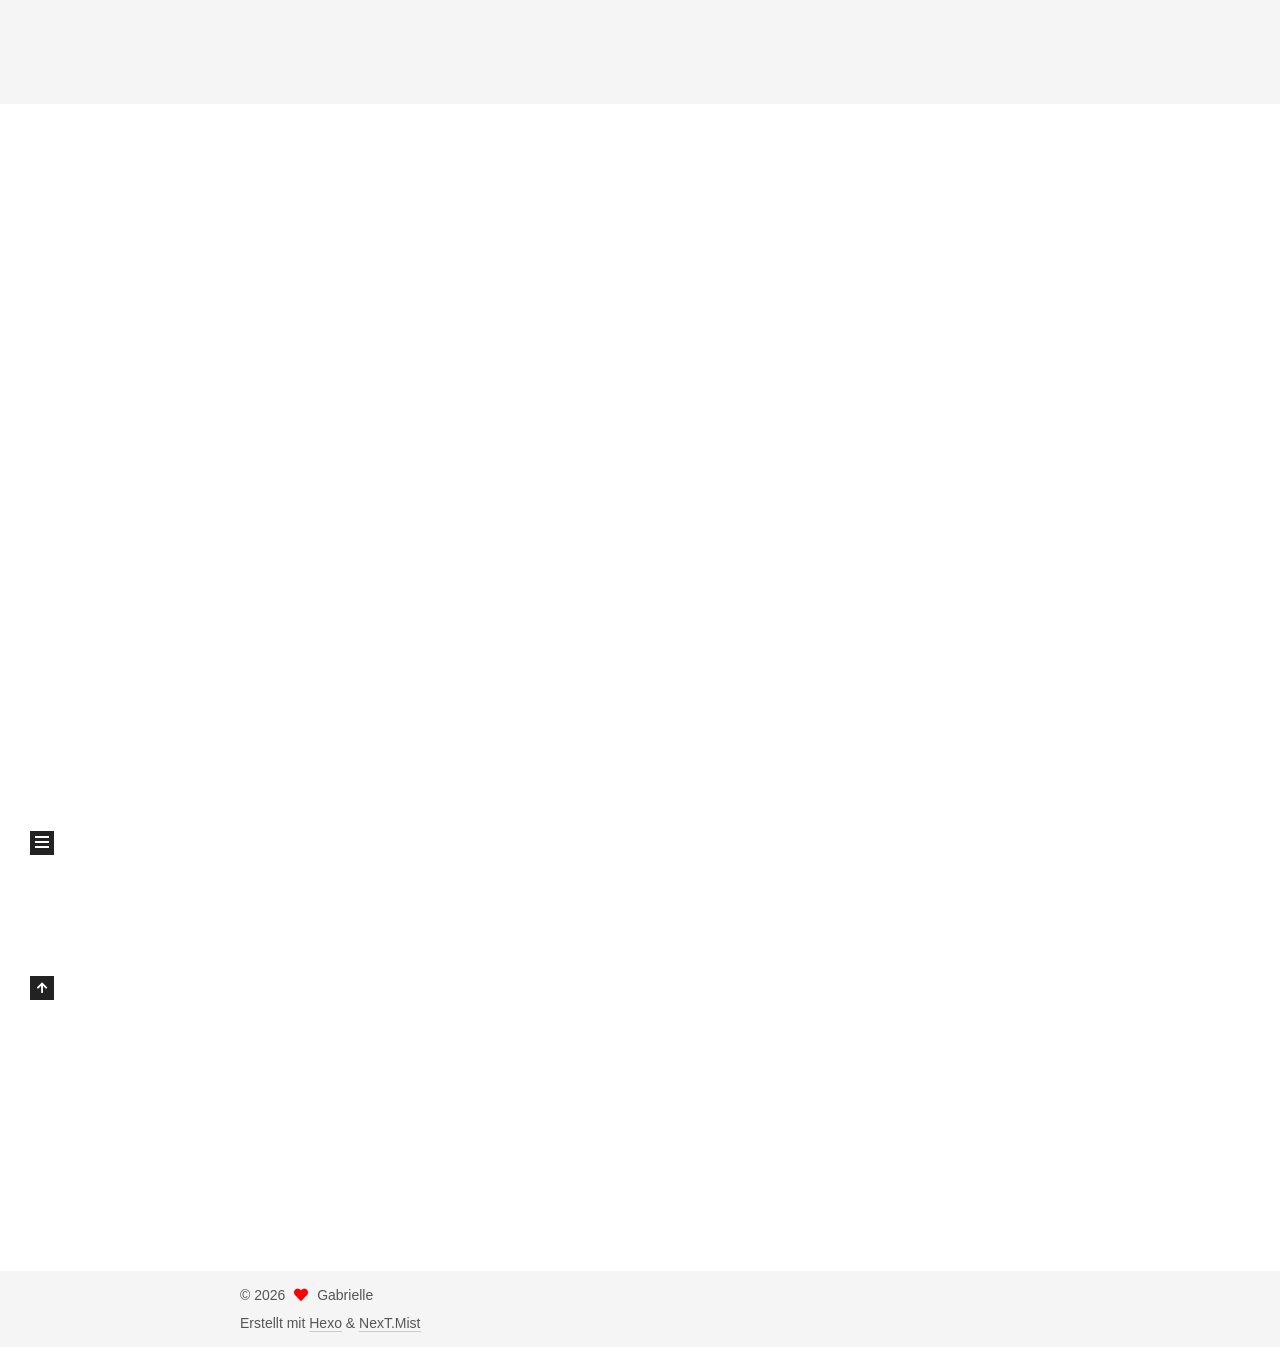
<file: index.html>
<!DOCTYPE html>
<html lang="zh-Hans">
<head>
  <meta charset="UTF-8">
<meta name="viewport" content="width=device-width, initial-scale=1, maximum-scale=2">
<meta name="theme-color" content="#222">
<meta name="generator" content="Hexo 8.1.1">
  <link rel="apple-touch-icon" sizes="180x180" href="/images/apple-touch-icon-next.png">
  <link rel="icon" type="image/png" sizes="32x32" href="/images/favicon-32x32-next.png">
  <link rel="icon" type="image/png" sizes="16x16" href="/images/favicon-16x16-next.png">
  <link rel="mask-icon" href="/images/logo.svg" color="#222">

<link rel="stylesheet" href="/css/main.css">


<link rel="stylesheet" href="/lib/font-awesome/css/all.min.css">

<script id="hexo-configurations">
    var NexT = window.NexT || {};
    var CONFIG = {"hostname":"example.com","root":"/","scheme":"Mist","version":"7.8.0","exturl":false,"sidebar":{"position":"left","display":"post","padding":18,"offset":12,"onmobile":false},"back2top":{"enable":true,"sidebar":false,"scrollpercent":false},"bookmark":{"enable":false,"color":"#222","save":"auto"},"fancybox":false,"mediumzoom":false,"lazyload":false,"pangu":false,"comments":{"style":"tabs","active":null,"storage":true,"lazyload":false,"nav":null},"algolia":{"hits":{"per_page":10},"labels":{"input_placeholder":"Search for Posts","hits_empty":"We didn't find any results for the search: ${query}","hits_stats":"${hits} results found in ${time} ms"}},"localsearch":{"enable":false,"trigger":"auto","top_n_per_article":1,"unescape":false,"preload":false},"motion":{"enable":true,"async":false,"transition":{"post_block":"fadeIn","post_header":"slideDownIn","post_body":"slideDownIn","coll_header":"slideLeftIn","sidebar":"slideUpIn"}}};
  </script>

  <meta name="description" content="日月光华 旦复旦兮">
<meta property="og:type" content="website">
<meta property="og:title" content="Gabrielle&#39;s Blog">
<meta property="og:url" content="http://example.com/index.html">
<meta property="og:site_name" content="Gabrielle&#39;s Blog">
<meta property="og:description" content="日月光华 旦复旦兮">
<meta property="og:locale">
<meta property="article:author" content="Gabrielle">
<meta name="twitter:card" content="summary">

<link rel="canonical" href="http://example.com/">


<script id="page-configurations">
  // https://hexo.io/docs/variables.html
  CONFIG.page = {
    sidebar: "",
    isHome : true,
    isPost : false,
    lang   : 'zh-Hans'
  };
</script>

  <title>Gabrielle's Blog</title>
  






  <noscript>
  <style>
  .use-motion .brand,
  .use-motion .menu-item,
  .sidebar-inner,
  .use-motion .post-block,
  .use-motion .pagination,
  .use-motion .comments,
  .use-motion .post-header,
  .use-motion .post-body,
  .use-motion .collection-header { opacity: initial; }

  .use-motion .site-title,
  .use-motion .site-subtitle {
    opacity: initial;
    top: initial;
  }

  .use-motion .logo-line-before i { left: initial; }
  .use-motion .logo-line-after i { right: initial; }
  </style>
</noscript>

<link rel="alternate" href="/atom.xml" title="Gabrielle's Blog" type="application/atom+xml">
</head>

<body itemscope itemtype="http://schema.org/WebPage">
  <div class="container use-motion">
    <div class="headband"></div>

    <header class="header" itemscope itemtype="http://schema.org/WPHeader">
      <div class="header-inner"><div class="site-brand-container">
  <div class="site-nav-toggle">
    <div class="toggle" aria-label="Navigationsleiste an/ausschalten">
      <span class="toggle-line toggle-line-first"></span>
      <span class="toggle-line toggle-line-middle"></span>
      <span class="toggle-line toggle-line-last"></span>
    </div>
  </div>

  <div class="site-meta">

    <a href="/" class="brand" rel="start">
      <span class="logo-line-before"><i></i></span>
      <h1 class="site-title">Gabrielle's Blog</h1>
      <span class="logo-line-after"><i></i></span>
    </a>
  </div>

  <div class="site-nav-right">
    <div class="toggle popup-trigger">
    </div>
  </div>
</div>




<nav class="site-nav">
  <ul id="menu" class="main-menu menu">
        <li class="menu-item menu-item-home">

    <a href="/" rel="section"><i class="fa fa-home fa-fw"></i>Startseite</a>

  </li>
        <li class="menu-item menu-item-about">

    <a href="/about/" rel="section"><i class="fa fa-user fa-fw"></i>Über</a>

  </li>
        <li class="menu-item menu-item-tags">

    <a href="/tags/" rel="section"><i class="fa fa-tags fa-fw"></i>Schlagwörter</a>

  </li>
        <li class="menu-item menu-item-categories">

    <a href="/categories/" rel="section"><i class="fa fa-th fa-fw"></i>Kategorien</a>

  </li>
        <li class="menu-item menu-item-archives">

    <a href="/archives/" rel="section"><i class="fa fa-archive fa-fw"></i>Archiv</a>

  </li>
        <li class="menu-item menu-item-schedule">

    <a href="/schedule/" rel="section"><i class="fa fa-calendar fa-fw"></i>Zeitplan</a>

  </li>
        <li class="menu-item menu-item-sitemap">

    <a href="/sitemap.xml" rel="section"><i class="fa fa-sitemap fa-fw"></i>Sitemap</a>

  </li>
        <li class="menu-item menu-item-commonweal">

    <a href="/404/" rel="section"><i class="fa fa-heartbeat fa-fw"></i>Commonweal 404</a>

  </li>
  </ul>
</nav>




</div>
    </header>

    
  <div class="back-to-top">
    <i class="fa fa-arrow-up"></i>
    <span>0%</span>
  </div>


    <main class="main">
      <div class="main-inner">
        <div class="content-wrap">
          

          <div class="content index posts-expand">
            
      
  
  
  <article itemscope itemtype="http://schema.org/Article" class="post-block" lang="zh-Hans">
    <link itemprop="mainEntityOfPage" href="http://example.com/2026/03/31/hello-world/">

    <span hidden itemprop="author" itemscope itemtype="http://schema.org/Person">
      <meta itemprop="image" content="/images/avatar.gif">
      <meta itemprop="name" content="Gabrielle">
      <meta itemprop="description" content="日月光华 旦复旦兮">
    </span>

    <span hidden itemprop="publisher" itemscope itemtype="http://schema.org/Organization">
      <meta itemprop="name" content="Gabrielle's Blog">
    </span>
      <header class="post-header">
        <h2 class="post-title" itemprop="name headline">
          
            <a href="/2026/03/31/hello-world/" class="post-title-link" itemprop="url">Hello World</a>
        </h2>

        <div class="post-meta">
            <span class="post-meta-item">
              <span class="post-meta-item-icon">
                <i class="far fa-calendar"></i>
              </span>
              <span class="post-meta-item-text">Veröffentlicht am</span>

              <time title="Erstellt: 2026-03-31 22:46:05" itemprop="dateCreated datePublished" datetime="2026-03-31T22:46:05+08:00">2026-03-31</time>
            </span>

          

        </div>
      </header>

    
    
    
    <div class="post-body" itemprop="articleBody">

      
          <p>Welcome to <a target="_blank" rel="noopener" href="https://hexo.io/">Hexo</a>! This is your very first post. Check <a target="_blank" rel="noopener" href="https://hexo.io/docs/">documentation</a> for more info. If you get any problems when using Hexo, you can find the answer in <a target="_blank" rel="noopener" href="https://hexo.io/docs/troubleshooting.html">troubleshooting</a> or you can ask me on <a target="_blank" rel="noopener" href="https://github.com/hexojs/hexo/issues">GitHub</a>.</p>
<h2 id="Quick-Start"><a href="#Quick-Start" class="headerlink" title="Quick Start"></a>Quick Start</h2><h3 id="Create-a-new-post"><a href="#Create-a-new-post" class="headerlink" title="Create a new post"></a>Create a new post</h3><figure class="highlight bash"><table><tr><td class="gutter"><pre><span class="line">1</span><br></pre></td><td class="code"><pre><span class="line">$ hexo new <span class="string">&quot;My New Post&quot;</span></span><br></pre></td></tr></table></figure>

<p>More info: <a target="_blank" rel="noopener" href="https://hexo.io/docs/writing.html">Writing</a></p>
<h3 id="Run-server"><a href="#Run-server" class="headerlink" title="Run server"></a>Run server</h3><figure class="highlight bash"><table><tr><td class="gutter"><pre><span class="line">1</span><br></pre></td><td class="code"><pre><span class="line">$ hexo server</span><br></pre></td></tr></table></figure>

<p>More info: <a target="_blank" rel="noopener" href="https://hexo.io/docs/server.html">Server</a></p>
<h3 id="Generate-static-files"><a href="#Generate-static-files" class="headerlink" title="Generate static files"></a>Generate static files</h3><figure class="highlight bash"><table><tr><td class="gutter"><pre><span class="line">1</span><br></pre></td><td class="code"><pre><span class="line">$ hexo generate</span><br></pre></td></tr></table></figure>

<p>More info: <a target="_blank" rel="noopener" href="https://hexo.io/docs/generating.html">Generating</a></p>
<h3 id="Deploy-to-remote-sites"><a href="#Deploy-to-remote-sites" class="headerlink" title="Deploy to remote sites"></a>Deploy to remote sites</h3><figure class="highlight bash"><table><tr><td class="gutter"><pre><span class="line">1</span><br></pre></td><td class="code"><pre><span class="line">$ hexo deploy</span><br></pre></td></tr></table></figure>

<p>More info: <a target="_blank" rel="noopener" href="https://hexo.io/docs/one-command-deployment.html">Deployment</a></p>

      
    </div>

    
    
    
      <footer class="post-footer">
        <div class="post-eof"></div>
      </footer>
  </article>
  
  
  


  



          </div>
          

<script>
  window.addEventListener('tabs:register', () => {
    let { activeClass } = CONFIG.comments;
    if (CONFIG.comments.storage) {
      activeClass = localStorage.getItem('comments_active') || activeClass;
    }
    if (activeClass) {
      let activeTab = document.querySelector(`a[href="#comment-${activeClass}"]`);
      if (activeTab) {
        activeTab.click();
      }
    }
  });
  if (CONFIG.comments.storage) {
    window.addEventListener('tabs:click', event => {
      if (!event.target.matches('.tabs-comment .tab-content .tab-pane')) return;
      let commentClass = event.target.classList[1];
      localStorage.setItem('comments_active', commentClass);
    });
  }
</script>

        </div>
          
  
  <div class="toggle sidebar-toggle">
    <span class="toggle-line toggle-line-first"></span>
    <span class="toggle-line toggle-line-middle"></span>
    <span class="toggle-line toggle-line-last"></span>
  </div>

  <aside class="sidebar">
    <div class="sidebar-inner">

      <ul class="sidebar-nav motion-element">
        <li class="sidebar-nav-toc">
          Inhaltsverzeichnis
        </li>
        <li class="sidebar-nav-overview">
          Übersicht
        </li>
      </ul>

      <!--noindex-->
      <div class="post-toc-wrap sidebar-panel">
      </div>
      <!--/noindex-->

      <div class="site-overview-wrap sidebar-panel">
        <div class="site-author motion-element" itemprop="author" itemscope itemtype="http://schema.org/Person">
  <p class="site-author-name" itemprop="name">Gabrielle</p>
  <div class="site-description" itemprop="description">日月光华 旦复旦兮</div>
</div>
<div class="site-state-wrap motion-element">
  <nav class="site-state">
      <div class="site-state-item site-state-posts">
          <a href="/archives/">
        
          <span class="site-state-item-count">1</span>
          <span class="site-state-item-name">Artikel</span>
        </a>
      </div>
  </nav>
</div>
  <div class="links-of-author motion-element">
      <span class="links-of-author-item">
        <a href="https://github.com/BaHoon" title="GitHub → https:&#x2F;&#x2F;github.com&#x2F;BaHoon" rel="noopener" target="_blank"><i class="fab fa-github fa-fw"></i>GitHub</a>
      </span>
      <span class="links-of-author-item">
        <a href="mailto:bahoon0616@gmail.com" title="E-Mail → mailto:bahoon0616@gmail.com" rel="noopener" target="_blank"><i class="fa fa-envelope fa-fw"></i>E-Mail</a>
      </span>
  </div>



      </div>

    </div>
  </aside>
  <div id="sidebar-dimmer"></div>


      </div>
    </main>

    <footer class="footer">
      <div class="footer-inner">
        

        

<div class="copyright">
  
  &copy; 
  <span itemprop="copyrightYear">2026</span>
  <span class="with-love">
    <i class="fa fa-heart"></i>
  </span>
  <span class="author" itemprop="copyrightHolder">Gabrielle</span>
</div>
  <div class="powered-by">Erstellt mit  <a href="https://hexo.io/" class="theme-link" rel="noopener" target="_blank">Hexo</a> & <a href="https://mist.theme-next.org/" class="theme-link" rel="noopener" target="_blank">NexT.Mist</a>
  </div>

        








      </div>
    </footer>
  </div>

  
  <script src="/lib/anime.min.js"></script>
  <script src="/lib/velocity/velocity.min.js"></script>
  <script src="/lib/velocity/velocity.ui.min.js"></script>

<script src="/js/utils.js"></script>

<script src="/js/motion.js"></script>


<script src="/js/schemes/muse.js"></script>


<script src="/js/next-boot.js"></script>




  















  

  

</body>
</html>
</file>
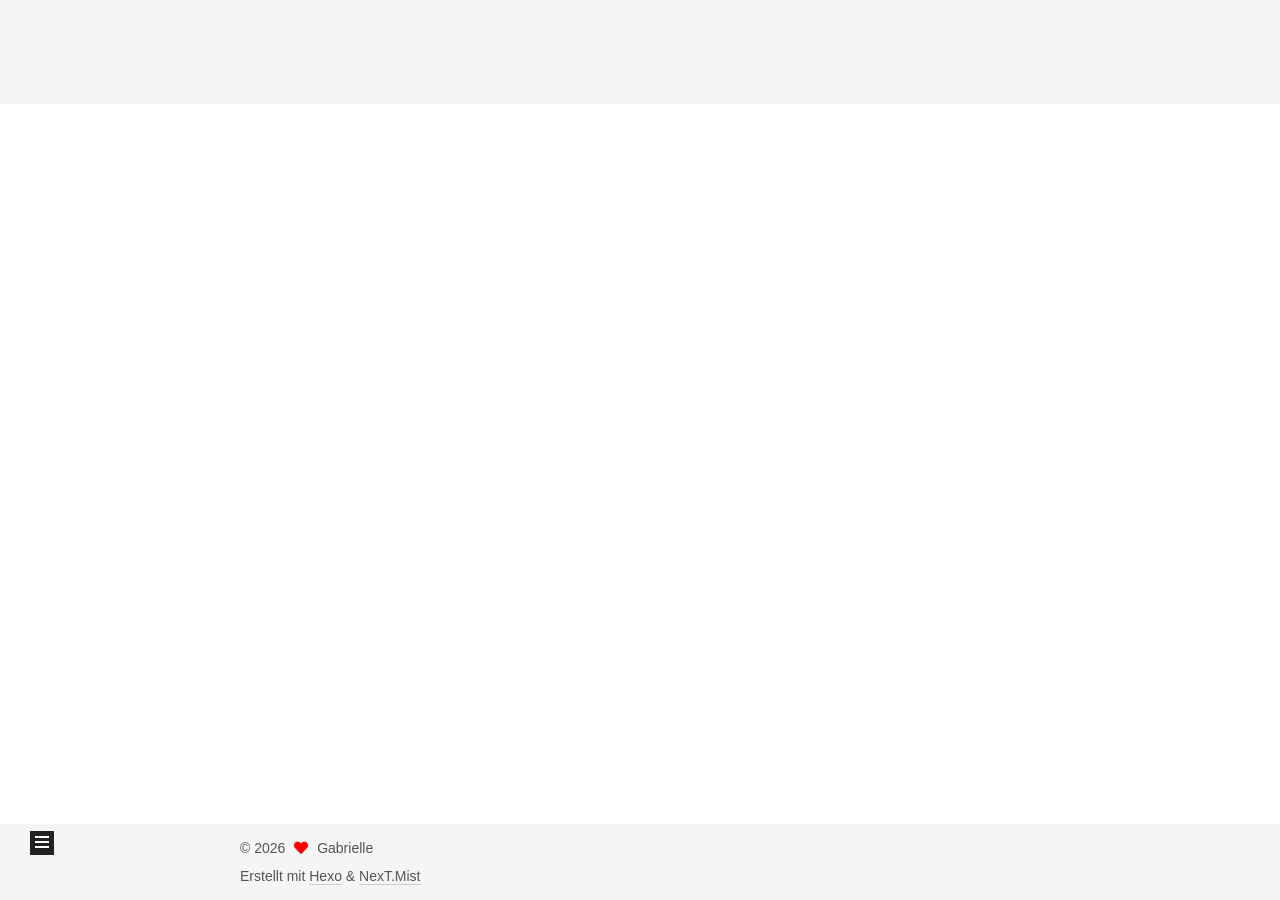
<file: about/index.html>
<!DOCTYPE html>
<html lang="zh-Hans">
<head>
  <meta charset="UTF-8">
<meta name="viewport" content="width=device-width, initial-scale=1, maximum-scale=2">
<meta name="theme-color" content="#222">
<meta name="generator" content="Hexo 8.1.1">
  <link rel="apple-touch-icon" sizes="180x180" href="/images/apple-touch-icon-next.png">
  <link rel="icon" type="image/png" sizes="32x32" href="/images/favicon-32x32-next.png">
  <link rel="icon" type="image/png" sizes="16x16" href="/images/favicon-16x16-next.png">
  <link rel="mask-icon" href="/images/logo.svg" color="#222">

<link rel="stylesheet" href="/css/main.css">


<link rel="stylesheet" href="/lib/font-awesome/css/all.min.css">

<script id="hexo-configurations">
    var NexT = window.NexT || {};
    var CONFIG = {"hostname":"example.com","root":"/","scheme":"Mist","version":"7.8.0","exturl":false,"sidebar":{"position":"left","display":"post","padding":18,"offset":12,"onmobile":false},"back2top":{"enable":true,"sidebar":false,"scrollpercent":false},"bookmark":{"enable":false,"color":"#222","save":"auto"},"fancybox":false,"mediumzoom":false,"lazyload":false,"pangu":false,"comments":{"style":"tabs","active":null,"storage":true,"lazyload":false,"nav":null},"algolia":{"hits":{"per_page":10},"labels":{"input_placeholder":"Search for Posts","hits_empty":"We didn't find any results for the search: ${query}","hits_stats":"${hits} results found in ${time} ms"}},"localsearch":{"enable":false,"trigger":"auto","top_n_per_article":1,"unescape":false,"preload":false},"motion":{"enable":true,"async":false,"transition":{"post_block":"fadeIn","post_header":"slideDownIn","post_body":"slideDownIn","coll_header":"slideLeftIn","sidebar":"slideUpIn"}}};
  </script>

  <meta name="description" content="日月光华 旦复旦兮">
<meta property="og:type" content="website">
<meta property="og:title" content="About">
<meta property="og:url" content="http://example.com/about/index.html">
<meta property="og:site_name" content="Gabrielle&#39;s Blog">
<meta property="og:description" content="日月光华 旦复旦兮">
<meta property="og:locale">
<meta property="article:published_time" content="2024-04-10T15:41:56.000Z">
<meta property="article:modified_time" content="2026-03-31T15:37:38.818Z">
<meta property="article:author" content="Gabrielle">
<meta name="twitter:card" content="summary">

<link rel="canonical" href="http://example.com/about/">


<script id="page-configurations">
  // https://hexo.io/docs/variables.html
  CONFIG.page = {
    sidebar: "",
    isHome : false,
    isPost : false,
    lang   : 'zh-Hans'
  };
</script>

  <title>About | Gabrielle's Blog
</title>
  






  <noscript>
  <style>
  .use-motion .brand,
  .use-motion .menu-item,
  .sidebar-inner,
  .use-motion .post-block,
  .use-motion .pagination,
  .use-motion .comments,
  .use-motion .post-header,
  .use-motion .post-body,
  .use-motion .collection-header { opacity: initial; }

  .use-motion .site-title,
  .use-motion .site-subtitle {
    opacity: initial;
    top: initial;
  }

  .use-motion .logo-line-before i { left: initial; }
  .use-motion .logo-line-after i { right: initial; }
  </style>
</noscript>

<link rel="alternate" href="/atom.xml" title="Gabrielle's Blog" type="application/atom+xml">
</head>

<body itemscope itemtype="http://schema.org/WebPage">
  <div class="container use-motion">
    <div class="headband"></div>

    <header class="header" itemscope itemtype="http://schema.org/WPHeader">
      <div class="header-inner"><div class="site-brand-container">
  <div class="site-nav-toggle">
    <div class="toggle" aria-label="Navigationsleiste an/ausschalten">
      <span class="toggle-line toggle-line-first"></span>
      <span class="toggle-line toggle-line-middle"></span>
      <span class="toggle-line toggle-line-last"></span>
    </div>
  </div>

  <div class="site-meta">

    <a href="/" class="brand" rel="start">
      <span class="logo-line-before"><i></i></span>
      <h1 class="site-title">Gabrielle's Blog</h1>
      <span class="logo-line-after"><i></i></span>
    </a>
  </div>

  <div class="site-nav-right">
    <div class="toggle popup-trigger">
    </div>
  </div>
</div>




<nav class="site-nav">
  <ul id="menu" class="main-menu menu">
        <li class="menu-item menu-item-home">

    <a href="/" rel="section"><i class="fa fa-home fa-fw"></i>Startseite</a>

  </li>
        <li class="menu-item menu-item-about">

    <a href="/about/" rel="section"><i class="fa fa-user fa-fw"></i>Über</a>

  </li>
        <li class="menu-item menu-item-tags">

    <a href="/tags/" rel="section"><i class="fa fa-tags fa-fw"></i>Schlagwörter</a>

  </li>
        <li class="menu-item menu-item-categories">

    <a href="/categories/" rel="section"><i class="fa fa-th fa-fw"></i>Kategorien</a>

  </li>
        <li class="menu-item menu-item-archives">

    <a href="/archives/" rel="section"><i class="fa fa-archive fa-fw"></i>Archiv</a>

  </li>
        <li class="menu-item menu-item-schedule">

    <a href="/schedule/" rel="section"><i class="fa fa-calendar fa-fw"></i>Zeitplan</a>

  </li>
        <li class="menu-item menu-item-sitemap">

    <a href="/sitemap.xml" rel="section"><i class="fa fa-sitemap fa-fw"></i>Sitemap</a>

  </li>
        <li class="menu-item menu-item-commonweal">

    <a href="/404/" rel="section"><i class="fa fa-heartbeat fa-fw"></i>Commonweal 404</a>

  </li>
  </ul>
</nav>




</div>
    </header>

    
  <div class="back-to-top">
    <i class="fa fa-arrow-up"></i>
    <span>0%</span>
  </div>


    <main class="main">
      <div class="main-inner">
        <div class="content-wrap">
          
  
  

          <div class="content page posts-expand">
            

    
    
    
    <div class="post-block" lang="zh-Hans">
      <header class="post-header">

<h1 class="post-title" itemprop="name headline">About
</h1>

<div class="post-meta">
  

</div>

</header>

      
      
      
      <div class="post-body">
          
      </div>
      
      
      
    </div>
    

    
    
    


          </div>
          

<script>
  window.addEventListener('tabs:register', () => {
    let { activeClass } = CONFIG.comments;
    if (CONFIG.comments.storage) {
      activeClass = localStorage.getItem('comments_active') || activeClass;
    }
    if (activeClass) {
      let activeTab = document.querySelector(`a[href="#comment-${activeClass}"]`);
      if (activeTab) {
        activeTab.click();
      }
    }
  });
  if (CONFIG.comments.storage) {
    window.addEventListener('tabs:click', event => {
      if (!event.target.matches('.tabs-comment .tab-content .tab-pane')) return;
      let commentClass = event.target.classList[1];
      localStorage.setItem('comments_active', commentClass);
    });
  }
</script>

        </div>
          
  
  <div class="toggle sidebar-toggle">
    <span class="toggle-line toggle-line-first"></span>
    <span class="toggle-line toggle-line-middle"></span>
    <span class="toggle-line toggle-line-last"></span>
  </div>

  <aside class="sidebar">
    <div class="sidebar-inner">

      <ul class="sidebar-nav motion-element">
        <li class="sidebar-nav-toc">
          Inhaltsverzeichnis
        </li>
        <li class="sidebar-nav-overview">
          Übersicht
        </li>
      </ul>

      <!--noindex-->
      <div class="post-toc-wrap sidebar-panel">
      </div>
      <!--/noindex-->

      <div class="site-overview-wrap sidebar-panel">
        <div class="site-author motion-element" itemprop="author" itemscope itemtype="http://schema.org/Person">
  <p class="site-author-name" itemprop="name">Gabrielle</p>
  <div class="site-description" itemprop="description">日月光华 旦复旦兮</div>
</div>
<div class="site-state-wrap motion-element">
  <nav class="site-state">
      <div class="site-state-item site-state-posts">
          <a href="/archives/">
        
          <span class="site-state-item-count">1</span>
          <span class="site-state-item-name">Artikel</span>
        </a>
      </div>
  </nav>
</div>
  <div class="links-of-author motion-element">
      <span class="links-of-author-item">
        <a href="https://github.com/BaHoon" title="GitHub → https:&#x2F;&#x2F;github.com&#x2F;BaHoon" rel="noopener" target="_blank"><i class="fab fa-github fa-fw"></i>GitHub</a>
      </span>
      <span class="links-of-author-item">
        <a href="mailto:bahoon0616@gmail.com" title="E-Mail → mailto:bahoon0616@gmail.com" rel="noopener" target="_blank"><i class="fa fa-envelope fa-fw"></i>E-Mail</a>
      </span>
  </div>



      </div>

    </div>
  </aside>
  <div id="sidebar-dimmer"></div>


      </div>
    </main>

    <footer class="footer">
      <div class="footer-inner">
        

        

<div class="copyright">
  
  &copy; 
  <span itemprop="copyrightYear">2026</span>
  <span class="with-love">
    <i class="fa fa-heart"></i>
  </span>
  <span class="author" itemprop="copyrightHolder">Gabrielle</span>
</div>
  <div class="powered-by">Erstellt mit  <a href="https://hexo.io/" class="theme-link" rel="noopener" target="_blank">Hexo</a> & <a href="https://mist.theme-next.org/" class="theme-link" rel="noopener" target="_blank">NexT.Mist</a>
  </div>

        








      </div>
    </footer>
  </div>

  
  <script src="/lib/anime.min.js"></script>
  <script src="/lib/velocity/velocity.min.js"></script>
  <script src="/lib/velocity/velocity.ui.min.js"></script>

<script src="/js/utils.js"></script>

<script src="/js/motion.js"></script>


<script src="/js/schemes/muse.js"></script>


<script src="/js/next-boot.js"></script>




  















  

  

</body>
</html>
</file>
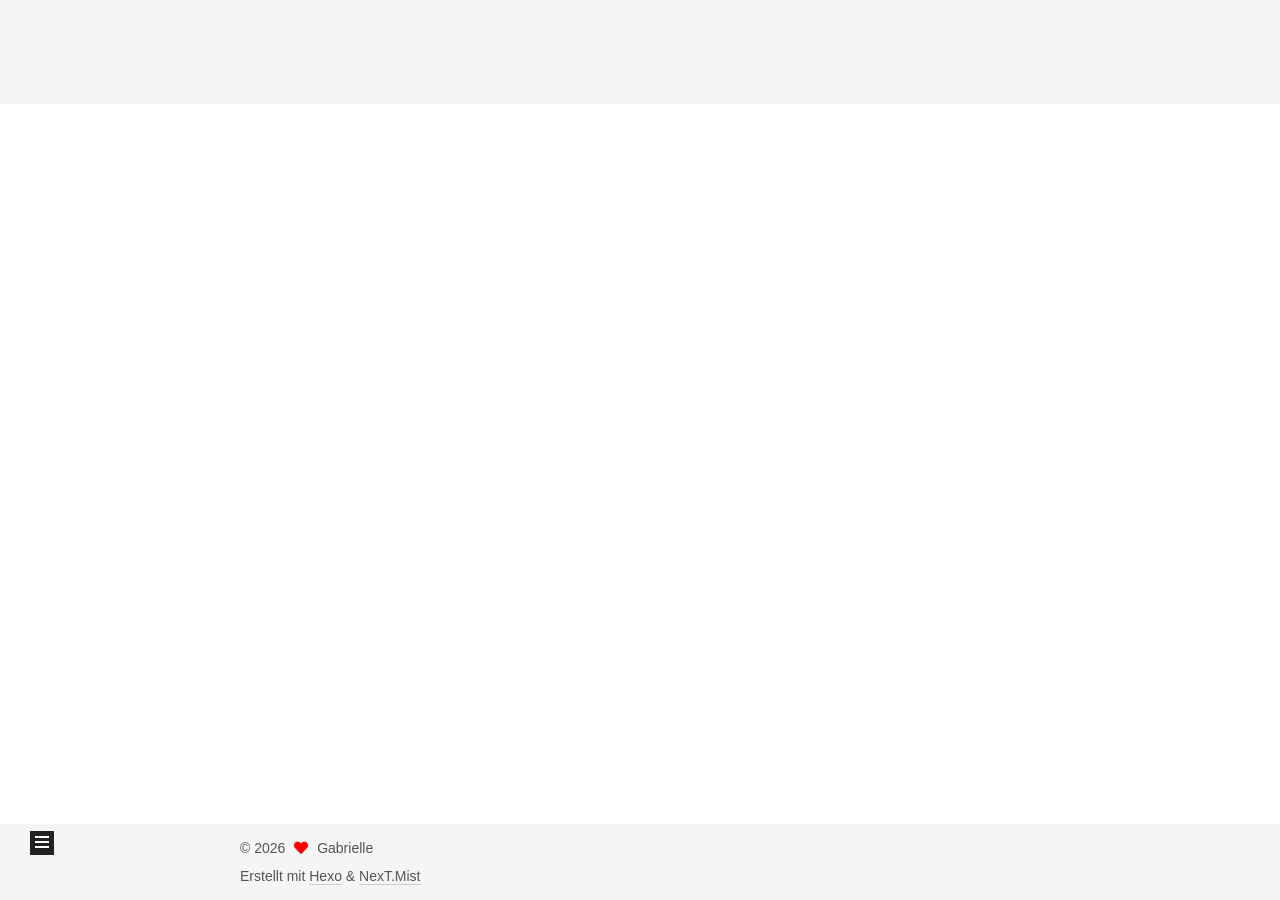
<file: archives/index.html>
<!DOCTYPE html>
<html lang="zh-Hans">
<head>
  <meta charset="UTF-8">
<meta name="viewport" content="width=device-width, initial-scale=1, maximum-scale=2">
<meta name="theme-color" content="#222">
<meta name="generator" content="Hexo 8.1.1">
  <link rel="apple-touch-icon" sizes="180x180" href="/images/apple-touch-icon-next.png">
  <link rel="icon" type="image/png" sizes="32x32" href="/images/favicon-32x32-next.png">
  <link rel="icon" type="image/png" sizes="16x16" href="/images/favicon-16x16-next.png">
  <link rel="mask-icon" href="/images/logo.svg" color="#222">

<link rel="stylesheet" href="/css/main.css">


<link rel="stylesheet" href="/lib/font-awesome/css/all.min.css">

<script id="hexo-configurations">
    var NexT = window.NexT || {};
    var CONFIG = {"hostname":"example.com","root":"/","scheme":"Mist","version":"7.8.0","exturl":false,"sidebar":{"position":"left","display":"post","padding":18,"offset":12,"onmobile":false},"back2top":{"enable":true,"sidebar":false,"scrollpercent":false},"bookmark":{"enable":false,"color":"#222","save":"auto"},"fancybox":false,"mediumzoom":false,"lazyload":false,"pangu":false,"comments":{"style":"tabs","active":null,"storage":true,"lazyload":false,"nav":null},"algolia":{"hits":{"per_page":10},"labels":{"input_placeholder":"Search for Posts","hits_empty":"We didn't find any results for the search: ${query}","hits_stats":"${hits} results found in ${time} ms"}},"localsearch":{"enable":false,"trigger":"auto","top_n_per_article":1,"unescape":false,"preload":false},"motion":{"enable":true,"async":false,"transition":{"post_block":"fadeIn","post_header":"slideDownIn","post_body":"slideDownIn","coll_header":"slideLeftIn","sidebar":"slideUpIn"}}};
  </script>

  <meta name="description" content="日月光华 旦复旦兮">
<meta property="og:type" content="website">
<meta property="og:title" content="Gabrielle&#39;s Blog">
<meta property="og:url" content="http://example.com/archives/index.html">
<meta property="og:site_name" content="Gabrielle&#39;s Blog">
<meta property="og:description" content="日月光华 旦复旦兮">
<meta property="og:locale">
<meta property="article:author" content="Gabrielle">
<meta name="twitter:card" content="summary">

<link rel="canonical" href="http://example.com/archives/">


<script id="page-configurations">
  // https://hexo.io/docs/variables.html
  CONFIG.page = {
    sidebar: "",
    isHome : false,
    isPost : false,
    lang   : 'zh-Hans'
  };
</script>

  <title>Archiv | Gabrielle's Blog</title>
  






  <noscript>
  <style>
  .use-motion .brand,
  .use-motion .menu-item,
  .sidebar-inner,
  .use-motion .post-block,
  .use-motion .pagination,
  .use-motion .comments,
  .use-motion .post-header,
  .use-motion .post-body,
  .use-motion .collection-header { opacity: initial; }

  .use-motion .site-title,
  .use-motion .site-subtitle {
    opacity: initial;
    top: initial;
  }

  .use-motion .logo-line-before i { left: initial; }
  .use-motion .logo-line-after i { right: initial; }
  </style>
</noscript>

<link rel="alternate" href="/atom.xml" title="Gabrielle's Blog" type="application/atom+xml">
</head>

<body itemscope itemtype="http://schema.org/WebPage">
  <div class="container use-motion">
    <div class="headband"></div>

    <header class="header" itemscope itemtype="http://schema.org/WPHeader">
      <div class="header-inner"><div class="site-brand-container">
  <div class="site-nav-toggle">
    <div class="toggle" aria-label="Navigationsleiste an/ausschalten">
      <span class="toggle-line toggle-line-first"></span>
      <span class="toggle-line toggle-line-middle"></span>
      <span class="toggle-line toggle-line-last"></span>
    </div>
  </div>

  <div class="site-meta">

    <a href="/" class="brand" rel="start">
      <span class="logo-line-before"><i></i></span>
      <h1 class="site-title">Gabrielle's Blog</h1>
      <span class="logo-line-after"><i></i></span>
    </a>
  </div>

  <div class="site-nav-right">
    <div class="toggle popup-trigger">
    </div>
  </div>
</div>




<nav class="site-nav">
  <ul id="menu" class="main-menu menu">
        <li class="menu-item menu-item-home">

    <a href="/" rel="section"><i class="fa fa-home fa-fw"></i>Startseite</a>

  </li>
        <li class="menu-item menu-item-about">

    <a href="/about/" rel="section"><i class="fa fa-user fa-fw"></i>Über</a>

  </li>
        <li class="menu-item menu-item-tags">

    <a href="/tags/" rel="section"><i class="fa fa-tags fa-fw"></i>Schlagwörter</a>

  </li>
        <li class="menu-item menu-item-categories">

    <a href="/categories/" rel="section"><i class="fa fa-th fa-fw"></i>Kategorien</a>

  </li>
        <li class="menu-item menu-item-archives">

    <a href="/archives/" rel="section"><i class="fa fa-archive fa-fw"></i>Archiv</a>

  </li>
        <li class="menu-item menu-item-schedule">

    <a href="/schedule/" rel="section"><i class="fa fa-calendar fa-fw"></i>Zeitplan</a>

  </li>
        <li class="menu-item menu-item-sitemap">

    <a href="/sitemap.xml" rel="section"><i class="fa fa-sitemap fa-fw"></i>Sitemap</a>

  </li>
        <li class="menu-item menu-item-commonweal">

    <a href="/404/" rel="section"><i class="fa fa-heartbeat fa-fw"></i>Commonweal 404</a>

  </li>
  </ul>
</nav>




</div>
    </header>

    
  <div class="back-to-top">
    <i class="fa fa-arrow-up"></i>
    <span>0%</span>
  </div>


    <main class="main">
      <div class="main-inner">
        <div class="content-wrap">
          

          <div class="content archive">
            

  
  
  
  <div class="post-block">
    <div class="posts-collapse">
      <div class="collection-title">
        <span class="collection-header">Öhm..! Ein Artikel. Bleib dran.</span>
      </div>

      
    <div class="collection-year">
      <span class="collection-header">2026</span>
    </div>

  <article itemscope itemtype="http://schema.org/Article">
    <header class="post-header">

      <div class="post-meta">
        <time itemprop="dateCreated"
              datetime="2026-03-31T22:46:05+08:00"
              content="2026-03-31">
          03-31
        </time>
      </div>

      <div class="post-title">
          <a class="post-title-link" href="/2026/03/31/hello-world/" itemprop="url">
            <span itemprop="name">Hello World</span>
          </a>
      </div>

    </header>
  </article>


    </div>
  </div>
  
  
  

  



          </div>
          

<script>
  window.addEventListener('tabs:register', () => {
    let { activeClass } = CONFIG.comments;
    if (CONFIG.comments.storage) {
      activeClass = localStorage.getItem('comments_active') || activeClass;
    }
    if (activeClass) {
      let activeTab = document.querySelector(`a[href="#comment-${activeClass}"]`);
      if (activeTab) {
        activeTab.click();
      }
    }
  });
  if (CONFIG.comments.storage) {
    window.addEventListener('tabs:click', event => {
      if (!event.target.matches('.tabs-comment .tab-content .tab-pane')) return;
      let commentClass = event.target.classList[1];
      localStorage.setItem('comments_active', commentClass);
    });
  }
</script>

        </div>
          
  
  <div class="toggle sidebar-toggle">
    <span class="toggle-line toggle-line-first"></span>
    <span class="toggle-line toggle-line-middle"></span>
    <span class="toggle-line toggle-line-last"></span>
  </div>

  <aside class="sidebar">
    <div class="sidebar-inner">

      <ul class="sidebar-nav motion-element">
        <li class="sidebar-nav-toc">
          Inhaltsverzeichnis
        </li>
        <li class="sidebar-nav-overview">
          Übersicht
        </li>
      </ul>

      <!--noindex-->
      <div class="post-toc-wrap sidebar-panel">
      </div>
      <!--/noindex-->

      <div class="site-overview-wrap sidebar-panel">
        <div class="site-author motion-element" itemprop="author" itemscope itemtype="http://schema.org/Person">
  <p class="site-author-name" itemprop="name">Gabrielle</p>
  <div class="site-description" itemprop="description">日月光华 旦复旦兮</div>
</div>
<div class="site-state-wrap motion-element">
  <nav class="site-state">
      <div class="site-state-item site-state-posts">
          <a href="/archives/">
        
          <span class="site-state-item-count">1</span>
          <span class="site-state-item-name">Artikel</span>
        </a>
      </div>
  </nav>
</div>
  <div class="links-of-author motion-element">
      <span class="links-of-author-item">
        <a href="https://github.com/BaHoon" title="GitHub → https:&#x2F;&#x2F;github.com&#x2F;BaHoon" rel="noopener" target="_blank"><i class="fab fa-github fa-fw"></i>GitHub</a>
      </span>
      <span class="links-of-author-item">
        <a href="mailto:bahoon0616@gmail.com" title="E-Mail → mailto:bahoon0616@gmail.com" rel="noopener" target="_blank"><i class="fa fa-envelope fa-fw"></i>E-Mail</a>
      </span>
  </div>



      </div>

    </div>
  </aside>
  <div id="sidebar-dimmer"></div>


      </div>
    </main>

    <footer class="footer">
      <div class="footer-inner">
        

        

<div class="copyright">
  
  &copy; 
  <span itemprop="copyrightYear">2026</span>
  <span class="with-love">
    <i class="fa fa-heart"></i>
  </span>
  <span class="author" itemprop="copyrightHolder">Gabrielle</span>
</div>
  <div class="powered-by">Erstellt mit  <a href="https://hexo.io/" class="theme-link" rel="noopener" target="_blank">Hexo</a> & <a href="https://mist.theme-next.org/" class="theme-link" rel="noopener" target="_blank">NexT.Mist</a>
  </div>

        








      </div>
    </footer>
  </div>

  
  <script src="/lib/anime.min.js"></script>
  <script src="/lib/velocity/velocity.min.js"></script>
  <script src="/lib/velocity/velocity.ui.min.js"></script>

<script src="/js/utils.js"></script>

<script src="/js/motion.js"></script>


<script src="/js/schemes/muse.js"></script>


<script src="/js/next-boot.js"></script>




  















  

  

</body>
</html>
</file>
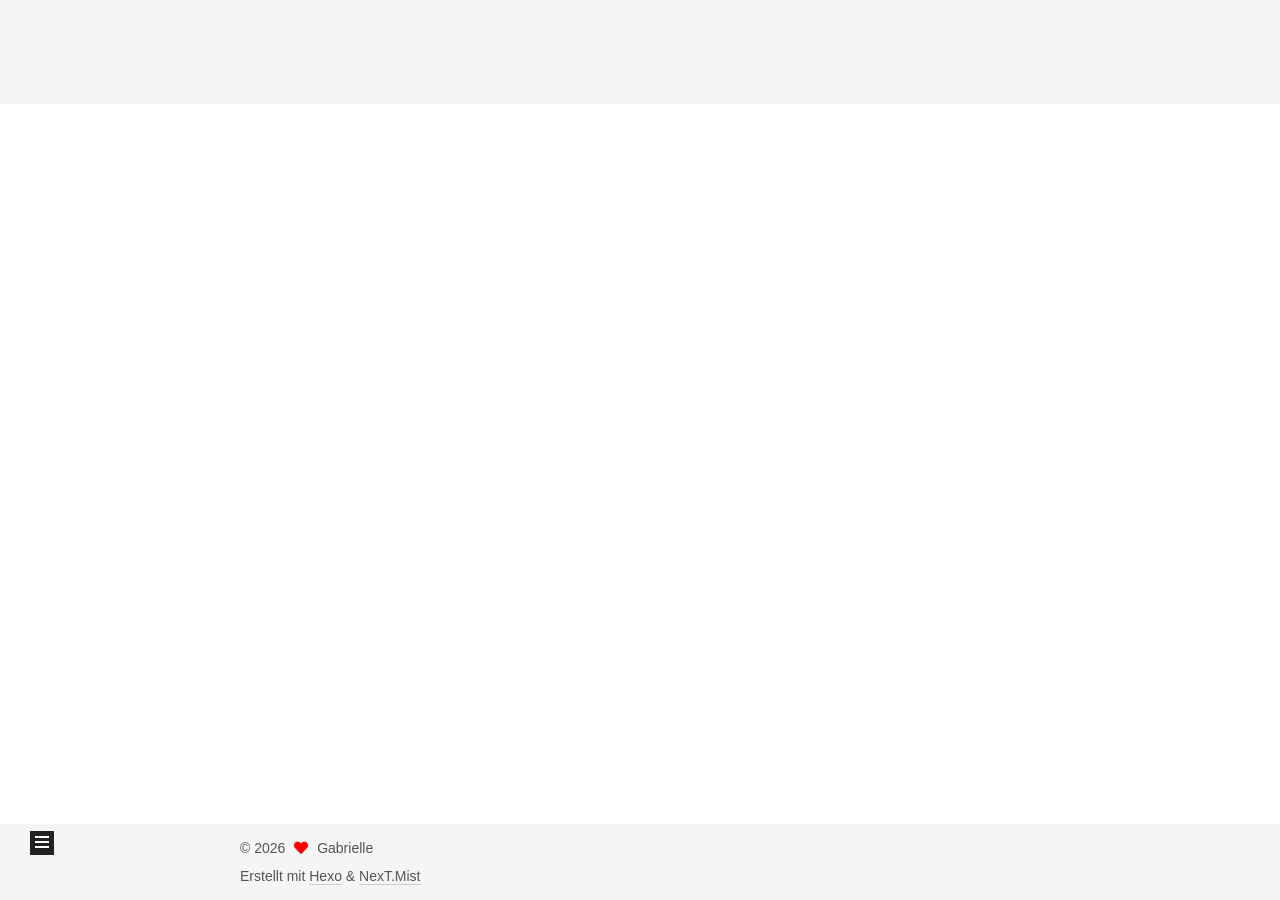
<file: categories/index.html>
<!DOCTYPE html>
<html lang="zh-Hans">
<head>
  <meta charset="UTF-8">
<meta name="viewport" content="width=device-width, initial-scale=1, maximum-scale=2">
<meta name="theme-color" content="#222">
<meta name="generator" content="Hexo 8.1.1">
  <link rel="apple-touch-icon" sizes="180x180" href="/images/apple-touch-icon-next.png">
  <link rel="icon" type="image/png" sizes="32x32" href="/images/favicon-32x32-next.png">
  <link rel="icon" type="image/png" sizes="16x16" href="/images/favicon-16x16-next.png">
  <link rel="mask-icon" href="/images/logo.svg" color="#222">

<link rel="stylesheet" href="/css/main.css">


<link rel="stylesheet" href="/lib/font-awesome/css/all.min.css">

<script id="hexo-configurations">
    var NexT = window.NexT || {};
    var CONFIG = {"hostname":"example.com","root":"/","scheme":"Mist","version":"7.8.0","exturl":false,"sidebar":{"position":"left","display":"post","padding":18,"offset":12,"onmobile":false},"back2top":{"enable":true,"sidebar":false,"scrollpercent":false},"bookmark":{"enable":false,"color":"#222","save":"auto"},"fancybox":false,"mediumzoom":false,"lazyload":false,"pangu":false,"comments":{"style":"tabs","active":null,"storage":true,"lazyload":false,"nav":null},"algolia":{"hits":{"per_page":10},"labels":{"input_placeholder":"Search for Posts","hits_empty":"We didn't find any results for the search: ${query}","hits_stats":"${hits} results found in ${time} ms"}},"localsearch":{"enable":false,"trigger":"auto","top_n_per_article":1,"unescape":false,"preload":false},"motion":{"enable":true,"async":false,"transition":{"post_block":"fadeIn","post_header":"slideDownIn","post_body":"slideDownIn","coll_header":"slideLeftIn","sidebar":"slideUpIn"}}};
  </script>

  <meta name="description" content="日月光华 旦复旦兮">
<meta property="og:type" content="website">
<meta property="og:title" content="Categories">
<meta property="og:url" content="http://example.com/categories/index.html">
<meta property="og:site_name" content="Gabrielle&#39;s Blog">
<meta property="og:description" content="日月光华 旦复旦兮">
<meta property="og:locale">
<meta property="article:published_time" content="2026-03-31T15:36:31.000Z">
<meta property="article:modified_time" content="2026-04-01T11:18:04.359Z">
<meta property="article:author" content="Gabrielle">
<meta name="twitter:card" content="summary">

<link rel="canonical" href="http://example.com/categories/">


<script id="page-configurations">
  // https://hexo.io/docs/variables.html
  CONFIG.page = {
    sidebar: "",
    isHome : false,
    isPost : false,
    lang   : 'zh-Hans'
  };
</script>

  <title>Categories | Gabrielle's Blog
</title>
  






  <noscript>
  <style>
  .use-motion .brand,
  .use-motion .menu-item,
  .sidebar-inner,
  .use-motion .post-block,
  .use-motion .pagination,
  .use-motion .comments,
  .use-motion .post-header,
  .use-motion .post-body,
  .use-motion .collection-header { opacity: initial; }

  .use-motion .site-title,
  .use-motion .site-subtitle {
    opacity: initial;
    top: initial;
  }

  .use-motion .logo-line-before i { left: initial; }
  .use-motion .logo-line-after i { right: initial; }
  </style>
</noscript>

<link rel="alternate" href="/atom.xml" title="Gabrielle's Blog" type="application/atom+xml">
</head>

<body itemscope itemtype="http://schema.org/WebPage">
  <div class="container use-motion">
    <div class="headband"></div>

    <header class="header" itemscope itemtype="http://schema.org/WPHeader">
      <div class="header-inner"><div class="site-brand-container">
  <div class="site-nav-toggle">
    <div class="toggle" aria-label="Navigationsleiste an/ausschalten">
      <span class="toggle-line toggle-line-first"></span>
      <span class="toggle-line toggle-line-middle"></span>
      <span class="toggle-line toggle-line-last"></span>
    </div>
  </div>

  <div class="site-meta">

    <a href="/" class="brand" rel="start">
      <span class="logo-line-before"><i></i></span>
      <h1 class="site-title">Gabrielle's Blog</h1>
      <span class="logo-line-after"><i></i></span>
    </a>
  </div>

  <div class="site-nav-right">
    <div class="toggle popup-trigger">
    </div>
  </div>
</div>




<nav class="site-nav">
  <ul id="menu" class="main-menu menu">
        <li class="menu-item menu-item-home">

    <a href="/" rel="section"><i class="fa fa-home fa-fw"></i>Startseite</a>

  </li>
        <li class="menu-item menu-item-about">

    <a href="/about/" rel="section"><i class="fa fa-user fa-fw"></i>Über</a>

  </li>
        <li class="menu-item menu-item-tags">

    <a href="/tags/" rel="section"><i class="fa fa-tags fa-fw"></i>Schlagwörter</a>

  </li>
        <li class="menu-item menu-item-categories">

    <a href="/categories/" rel="section"><i class="fa fa-th fa-fw"></i>Kategorien</a>

  </li>
        <li class="menu-item menu-item-archives">

    <a href="/archives/" rel="section"><i class="fa fa-archive fa-fw"></i>Archiv</a>

  </li>
        <li class="menu-item menu-item-schedule">

    <a href="/schedule/" rel="section"><i class="fa fa-calendar fa-fw"></i>Zeitplan</a>

  </li>
        <li class="menu-item menu-item-sitemap">

    <a href="/sitemap.xml" rel="section"><i class="fa fa-sitemap fa-fw"></i>Sitemap</a>

  </li>
        <li class="menu-item menu-item-commonweal">

    <a href="/404/" rel="section"><i class="fa fa-heartbeat fa-fw"></i>Commonweal 404</a>

  </li>
  </ul>
</nav>




</div>
    </header>

    
  <div class="back-to-top">
    <i class="fa fa-arrow-up"></i>
    <span>0%</span>
  </div>


    <main class="main">
      <div class="main-inner">
        <div class="content-wrap">
          
  
  

          <div class="content page posts-expand">
            

    
    
    
    <div class="post-block" lang="zh-Hans">
      <header class="post-header">

<h1 class="post-title" itemprop="name headline">Categories
</h1>

<div class="post-meta">
  

</div>

</header>

      
      
      
      <div class="post-body">
          <div class="category-all-page">
            <div class="category-all-title">
              Keine Kategorien
            </div>
            <div class="category-all">
              
            </div>
          </div>
        
      </div>
      
      
      
    </div>
    

    
    
    


          </div>
          

<script>
  window.addEventListener('tabs:register', () => {
    let { activeClass } = CONFIG.comments;
    if (CONFIG.comments.storage) {
      activeClass = localStorage.getItem('comments_active') || activeClass;
    }
    if (activeClass) {
      let activeTab = document.querySelector(`a[href="#comment-${activeClass}"]`);
      if (activeTab) {
        activeTab.click();
      }
    }
  });
  if (CONFIG.comments.storage) {
    window.addEventListener('tabs:click', event => {
      if (!event.target.matches('.tabs-comment .tab-content .tab-pane')) return;
      let commentClass = event.target.classList[1];
      localStorage.setItem('comments_active', commentClass);
    });
  }
</script>

        </div>
          
  
  <div class="toggle sidebar-toggle">
    <span class="toggle-line toggle-line-first"></span>
    <span class="toggle-line toggle-line-middle"></span>
    <span class="toggle-line toggle-line-last"></span>
  </div>

  <aside class="sidebar">
    <div class="sidebar-inner">

      <ul class="sidebar-nav motion-element">
        <li class="sidebar-nav-toc">
          Inhaltsverzeichnis
        </li>
        <li class="sidebar-nav-overview">
          Übersicht
        </li>
      </ul>

      <!--noindex-->
      <div class="post-toc-wrap sidebar-panel">
      </div>
      <!--/noindex-->

      <div class="site-overview-wrap sidebar-panel">
        <div class="site-author motion-element" itemprop="author" itemscope itemtype="http://schema.org/Person">
  <p class="site-author-name" itemprop="name">Gabrielle</p>
  <div class="site-description" itemprop="description">日月光华 旦复旦兮</div>
</div>
<div class="site-state-wrap motion-element">
  <nav class="site-state">
      <div class="site-state-item site-state-posts">
          <a href="/archives/">
        
          <span class="site-state-item-count">1</span>
          <span class="site-state-item-name">Artikel</span>
        </a>
      </div>
  </nav>
</div>
  <div class="links-of-author motion-element">
      <span class="links-of-author-item">
        <a href="https://github.com/BaHoon" title="GitHub → https:&#x2F;&#x2F;github.com&#x2F;BaHoon" rel="noopener" target="_blank"><i class="fab fa-github fa-fw"></i>GitHub</a>
      </span>
      <span class="links-of-author-item">
        <a href="mailto:bahoon0616@gmail.com" title="E-Mail → mailto:bahoon0616@gmail.com" rel="noopener" target="_blank"><i class="fa fa-envelope fa-fw"></i>E-Mail</a>
      </span>
  </div>



      </div>

    </div>
  </aside>
  <div id="sidebar-dimmer"></div>


      </div>
    </main>

    <footer class="footer">
      <div class="footer-inner">
        

        

<div class="copyright">
  
  &copy; 
  <span itemprop="copyrightYear">2026</span>
  <span class="with-love">
    <i class="fa fa-heart"></i>
  </span>
  <span class="author" itemprop="copyrightHolder">Gabrielle</span>
</div>
  <div class="powered-by">Erstellt mit  <a href="https://hexo.io/" class="theme-link" rel="noopener" target="_blank">Hexo</a> & <a href="https://mist.theme-next.org/" class="theme-link" rel="noopener" target="_blank">NexT.Mist</a>
  </div>

        








      </div>
    </footer>
  </div>

  
  <script src="/lib/anime.min.js"></script>
  <script src="/lib/velocity/velocity.min.js"></script>
  <script src="/lib/velocity/velocity.ui.min.js"></script>

<script src="/js/utils.js"></script>

<script src="/js/motion.js"></script>


<script src="/js/schemes/muse.js"></script>


<script src="/js/next-boot.js"></script>




  















  

  

</body>
</html>
</file>
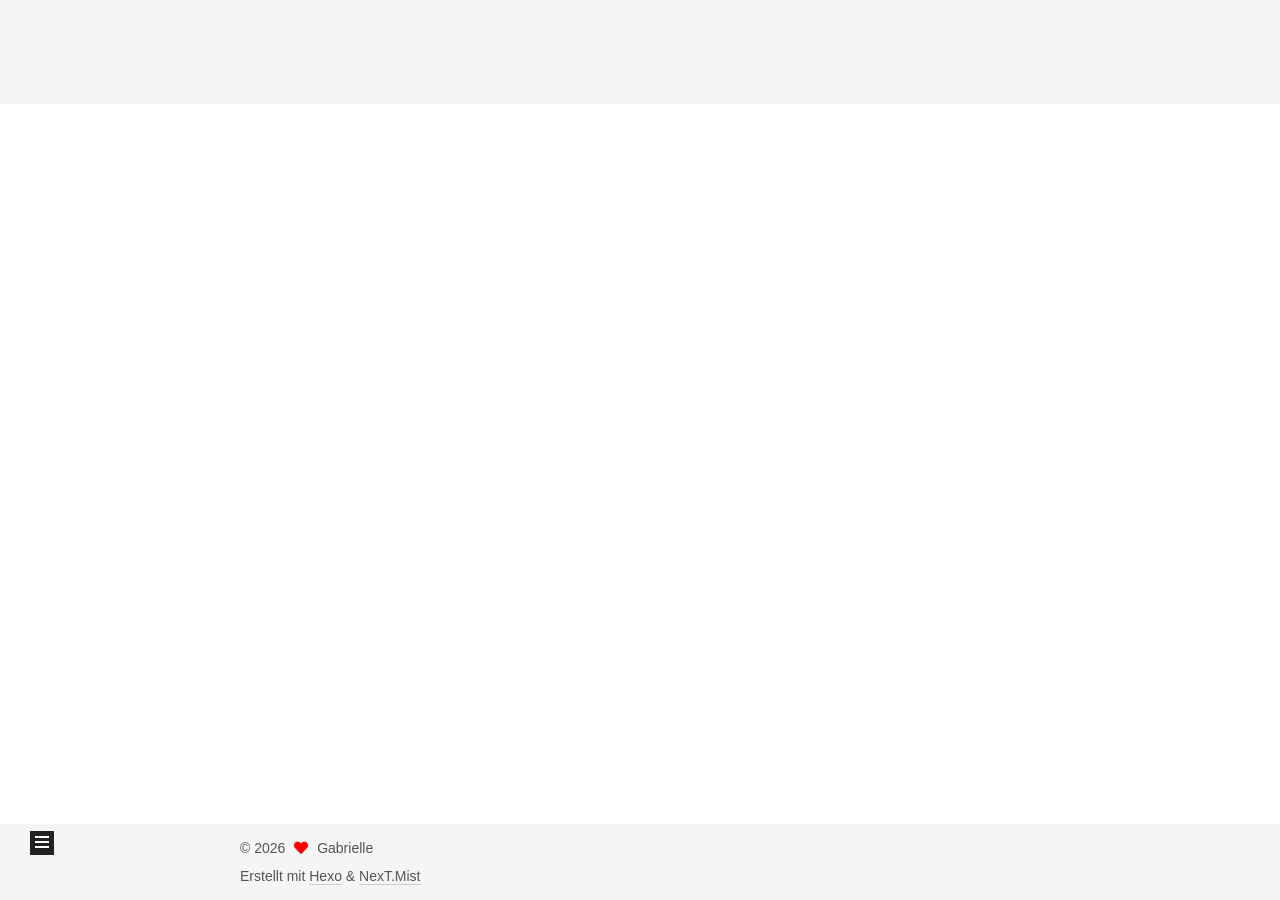
<file: tags/index.html>
<!DOCTYPE html>
<html lang="zh-Hans">
<head>
  <meta charset="UTF-8">
<meta name="viewport" content="width=device-width, initial-scale=1, maximum-scale=2">
<meta name="theme-color" content="#222">
<meta name="generator" content="Hexo 8.1.1">
  <link rel="apple-touch-icon" sizes="180x180" href="/images/apple-touch-icon-next.png">
  <link rel="icon" type="image/png" sizes="32x32" href="/images/favicon-32x32-next.png">
  <link rel="icon" type="image/png" sizes="16x16" href="/images/favicon-16x16-next.png">
  <link rel="mask-icon" href="/images/logo.svg" color="#222">

<link rel="stylesheet" href="/css/main.css">


<link rel="stylesheet" href="/lib/font-awesome/css/all.min.css">

<script id="hexo-configurations">
    var NexT = window.NexT || {};
    var CONFIG = {"hostname":"example.com","root":"/","scheme":"Mist","version":"7.8.0","exturl":false,"sidebar":{"position":"left","display":"post","padding":18,"offset":12,"onmobile":false},"back2top":{"enable":true,"sidebar":false,"scrollpercent":false},"bookmark":{"enable":false,"color":"#222","save":"auto"},"fancybox":false,"mediumzoom":false,"lazyload":false,"pangu":false,"comments":{"style":"tabs","active":null,"storage":true,"lazyload":false,"nav":null},"algolia":{"hits":{"per_page":10},"labels":{"input_placeholder":"Search for Posts","hits_empty":"We didn't find any results for the search: ${query}","hits_stats":"${hits} results found in ${time} ms"}},"localsearch":{"enable":false,"trigger":"auto","top_n_per_article":1,"unescape":false,"preload":false},"motion":{"enable":true,"async":false,"transition":{"post_block":"fadeIn","post_header":"slideDownIn","post_body":"slideDownIn","coll_header":"slideLeftIn","sidebar":"slideUpIn"}}};
  </script>

  <meta name="description" content="日月光华 旦复旦兮">
<meta property="og:type" content="website">
<meta property="og:title" content="Tags">
<meta property="og:url" content="http://example.com/tags/index.html">
<meta property="og:site_name" content="Gabrielle&#39;s Blog">
<meta property="og:description" content="日月光华 旦复旦兮">
<meta property="og:locale">
<meta property="article:published_time" content="2024-04-10T15:41:25.000Z">
<meta property="article:modified_time" content="2026-03-31T15:37:08.487Z">
<meta property="article:author" content="Gabrielle">
<meta name="twitter:card" content="summary">

<link rel="canonical" href="http://example.com/tags/">


<script id="page-configurations">
  // https://hexo.io/docs/variables.html
  CONFIG.page = {
    sidebar: "",
    isHome : false,
    isPost : false,
    lang   : 'zh-Hans'
  };
</script>

  <title>Tags | Gabrielle's Blog
</title>
  






  <noscript>
  <style>
  .use-motion .brand,
  .use-motion .menu-item,
  .sidebar-inner,
  .use-motion .post-block,
  .use-motion .pagination,
  .use-motion .comments,
  .use-motion .post-header,
  .use-motion .post-body,
  .use-motion .collection-header { opacity: initial; }

  .use-motion .site-title,
  .use-motion .site-subtitle {
    opacity: initial;
    top: initial;
  }

  .use-motion .logo-line-before i { left: initial; }
  .use-motion .logo-line-after i { right: initial; }
  </style>
</noscript>

<link rel="alternate" href="/atom.xml" title="Gabrielle's Blog" type="application/atom+xml">
</head>

<body itemscope itemtype="http://schema.org/WebPage">
  <div class="container use-motion">
    <div class="headband"></div>

    <header class="header" itemscope itemtype="http://schema.org/WPHeader">
      <div class="header-inner"><div class="site-brand-container">
  <div class="site-nav-toggle">
    <div class="toggle" aria-label="Navigationsleiste an/ausschalten">
      <span class="toggle-line toggle-line-first"></span>
      <span class="toggle-line toggle-line-middle"></span>
      <span class="toggle-line toggle-line-last"></span>
    </div>
  </div>

  <div class="site-meta">

    <a href="/" class="brand" rel="start">
      <span class="logo-line-before"><i></i></span>
      <h1 class="site-title">Gabrielle's Blog</h1>
      <span class="logo-line-after"><i></i></span>
    </a>
  </div>

  <div class="site-nav-right">
    <div class="toggle popup-trigger">
    </div>
  </div>
</div>




<nav class="site-nav">
  <ul id="menu" class="main-menu menu">
        <li class="menu-item menu-item-home">

    <a href="/" rel="section"><i class="fa fa-home fa-fw"></i>Startseite</a>

  </li>
        <li class="menu-item menu-item-about">

    <a href="/about/" rel="section"><i class="fa fa-user fa-fw"></i>Über</a>

  </li>
        <li class="menu-item menu-item-tags">

    <a href="/tags/" rel="section"><i class="fa fa-tags fa-fw"></i>Schlagwörter</a>

  </li>
        <li class="menu-item menu-item-categories">

    <a href="/categories/" rel="section"><i class="fa fa-th fa-fw"></i>Kategorien</a>

  </li>
        <li class="menu-item menu-item-archives">

    <a href="/archives/" rel="section"><i class="fa fa-archive fa-fw"></i>Archiv</a>

  </li>
        <li class="menu-item menu-item-schedule">

    <a href="/schedule/" rel="section"><i class="fa fa-calendar fa-fw"></i>Zeitplan</a>

  </li>
        <li class="menu-item menu-item-sitemap">

    <a href="/sitemap.xml" rel="section"><i class="fa fa-sitemap fa-fw"></i>Sitemap</a>

  </li>
        <li class="menu-item menu-item-commonweal">

    <a href="/404/" rel="section"><i class="fa fa-heartbeat fa-fw"></i>Commonweal 404</a>

  </li>
  </ul>
</nav>




</div>
    </header>

    
  <div class="back-to-top">
    <i class="fa fa-arrow-up"></i>
    <span>0%</span>
  </div>


    <main class="main">
      <div class="main-inner">
        <div class="content-wrap">
          
  
  

          <div class="content page posts-expand">
            

    
    
    
    <div class="post-block" lang="zh-Hans">
      <header class="post-header">

<h1 class="post-title" itemprop="name headline">Tags
</h1>

<div class="post-meta">
  

</div>

</header>

      
      
      
      <div class="post-body">
          <div class="tag-cloud">
            <div class="tag-cloud-title">
              Keine Schlagworte
            </div>
            <div class="tag-cloud-tags">
              
            </div>
          </div>
        
      </div>
      
      
      
    </div>
    

    
    
    


          </div>
          

<script>
  window.addEventListener('tabs:register', () => {
    let { activeClass } = CONFIG.comments;
    if (CONFIG.comments.storage) {
      activeClass = localStorage.getItem('comments_active') || activeClass;
    }
    if (activeClass) {
      let activeTab = document.querySelector(`a[href="#comment-${activeClass}"]`);
      if (activeTab) {
        activeTab.click();
      }
    }
  });
  if (CONFIG.comments.storage) {
    window.addEventListener('tabs:click', event => {
      if (!event.target.matches('.tabs-comment .tab-content .tab-pane')) return;
      let commentClass = event.target.classList[1];
      localStorage.setItem('comments_active', commentClass);
    });
  }
</script>

        </div>
          
  
  <div class="toggle sidebar-toggle">
    <span class="toggle-line toggle-line-first"></span>
    <span class="toggle-line toggle-line-middle"></span>
    <span class="toggle-line toggle-line-last"></span>
  </div>

  <aside class="sidebar">
    <div class="sidebar-inner">

      <ul class="sidebar-nav motion-element">
        <li class="sidebar-nav-toc">
          Inhaltsverzeichnis
        </li>
        <li class="sidebar-nav-overview">
          Übersicht
        </li>
      </ul>

      <!--noindex-->
      <div class="post-toc-wrap sidebar-panel">
      </div>
      <!--/noindex-->

      <div class="site-overview-wrap sidebar-panel">
        <div class="site-author motion-element" itemprop="author" itemscope itemtype="http://schema.org/Person">
  <p class="site-author-name" itemprop="name">Gabrielle</p>
  <div class="site-description" itemprop="description">日月光华 旦复旦兮</div>
</div>
<div class="site-state-wrap motion-element">
  <nav class="site-state">
      <div class="site-state-item site-state-posts">
          <a href="/archives/">
        
          <span class="site-state-item-count">1</span>
          <span class="site-state-item-name">Artikel</span>
        </a>
      </div>
  </nav>
</div>
  <div class="links-of-author motion-element">
      <span class="links-of-author-item">
        <a href="https://github.com/BaHoon" title="GitHub → https:&#x2F;&#x2F;github.com&#x2F;BaHoon" rel="noopener" target="_blank"><i class="fab fa-github fa-fw"></i>GitHub</a>
      </span>
      <span class="links-of-author-item">
        <a href="mailto:bahoon0616@gmail.com" title="E-Mail → mailto:bahoon0616@gmail.com" rel="noopener" target="_blank"><i class="fa fa-envelope fa-fw"></i>E-Mail</a>
      </span>
  </div>



      </div>

    </div>
  </aside>
  <div id="sidebar-dimmer"></div>


      </div>
    </main>

    <footer class="footer">
      <div class="footer-inner">
        

        

<div class="copyright">
  
  &copy; 
  <span itemprop="copyrightYear">2026</span>
  <span class="with-love">
    <i class="fa fa-heart"></i>
  </span>
  <span class="author" itemprop="copyrightHolder">Gabrielle</span>
</div>
  <div class="powered-by">Erstellt mit  <a href="https://hexo.io/" class="theme-link" rel="noopener" target="_blank">Hexo</a> & <a href="https://mist.theme-next.org/" class="theme-link" rel="noopener" target="_blank">NexT.Mist</a>
  </div>

        








      </div>
    </footer>
  </div>

  
  <script src="/lib/anime.min.js"></script>
  <script src="/lib/velocity/velocity.min.js"></script>
  <script src="/lib/velocity/velocity.ui.min.js"></script>

<script src="/js/utils.js"></script>

<script src="/js/motion.js"></script>


<script src="/js/schemes/muse.js"></script>


<script src="/js/next-boot.js"></script>




  















  

  

</body>
</html>
</file>
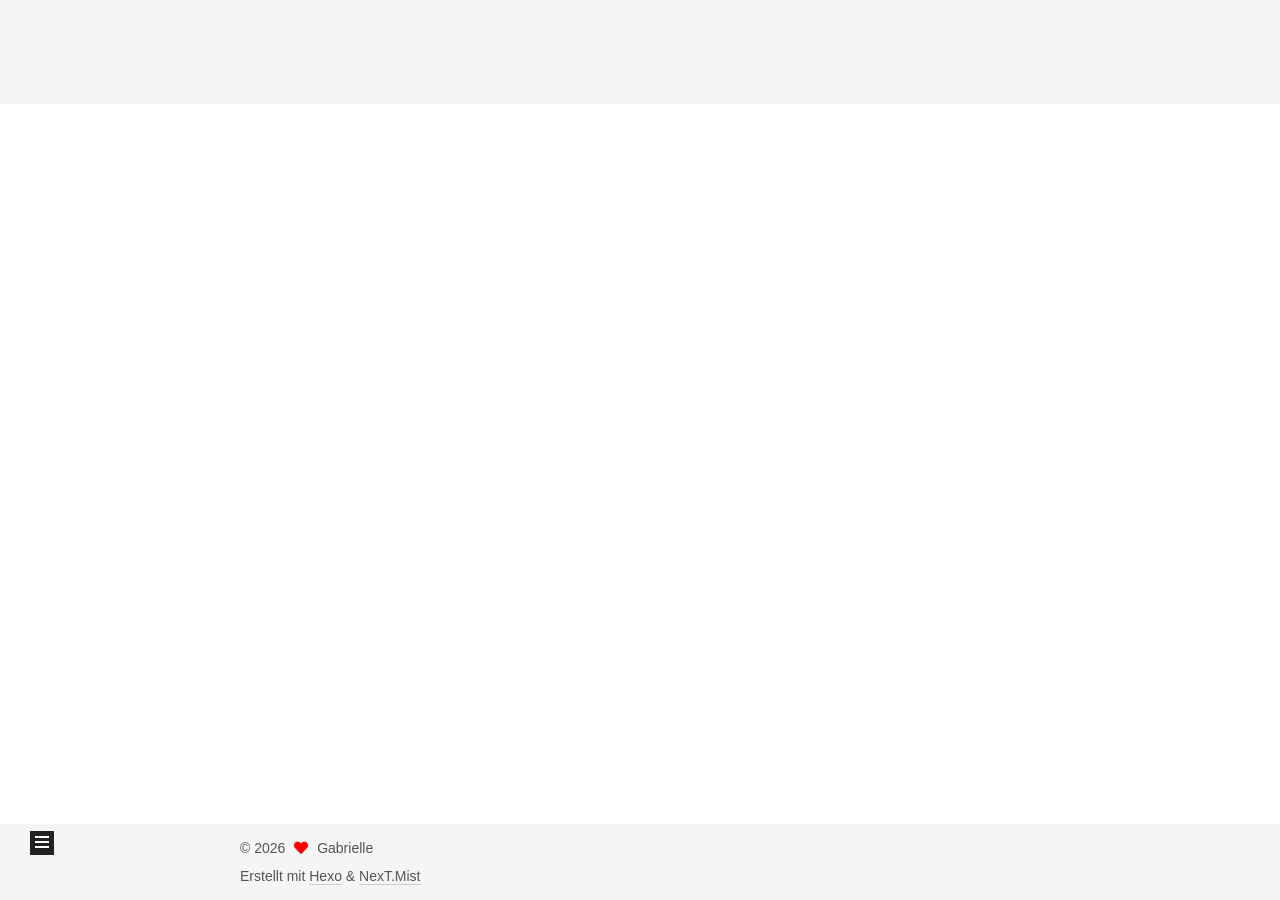
<file: archives/2026/index.html>
<!DOCTYPE html>
<html lang="zh-Hans">
<head>
  <meta charset="UTF-8">
<meta name="viewport" content="width=device-width, initial-scale=1, maximum-scale=2">
<meta name="theme-color" content="#222">
<meta name="generator" content="Hexo 8.1.1">
  <link rel="apple-touch-icon" sizes="180x180" href="/images/apple-touch-icon-next.png">
  <link rel="icon" type="image/png" sizes="32x32" href="/images/favicon-32x32-next.png">
  <link rel="icon" type="image/png" sizes="16x16" href="/images/favicon-16x16-next.png">
  <link rel="mask-icon" href="/images/logo.svg" color="#222">

<link rel="stylesheet" href="/css/main.css">


<link rel="stylesheet" href="/lib/font-awesome/css/all.min.css">

<script id="hexo-configurations">
    var NexT = window.NexT || {};
    var CONFIG = {"hostname":"example.com","root":"/","scheme":"Mist","version":"7.8.0","exturl":false,"sidebar":{"position":"left","display":"post","padding":18,"offset":12,"onmobile":false},"back2top":{"enable":true,"sidebar":false,"scrollpercent":false},"bookmark":{"enable":false,"color":"#222","save":"auto"},"fancybox":false,"mediumzoom":false,"lazyload":false,"pangu":false,"comments":{"style":"tabs","active":null,"storage":true,"lazyload":false,"nav":null},"algolia":{"hits":{"per_page":10},"labels":{"input_placeholder":"Search for Posts","hits_empty":"We didn't find any results for the search: ${query}","hits_stats":"${hits} results found in ${time} ms"}},"localsearch":{"enable":false,"trigger":"auto","top_n_per_article":1,"unescape":false,"preload":false},"motion":{"enable":true,"async":false,"transition":{"post_block":"fadeIn","post_header":"slideDownIn","post_body":"slideDownIn","coll_header":"slideLeftIn","sidebar":"slideUpIn"}}};
  </script>

  <meta name="description" content="日月光华 旦复旦兮">
<meta property="og:type" content="website">
<meta property="og:title" content="Gabrielle&#39;s Blog">
<meta property="og:url" content="http://example.com/archives/2026/index.html">
<meta property="og:site_name" content="Gabrielle&#39;s Blog">
<meta property="og:description" content="日月光华 旦复旦兮">
<meta property="og:locale">
<meta property="article:author" content="Gabrielle">
<meta name="twitter:card" content="summary">

<link rel="canonical" href="http://example.com/archives/2026/">


<script id="page-configurations">
  // https://hexo.io/docs/variables.html
  CONFIG.page = {
    sidebar: "",
    isHome : false,
    isPost : false,
    lang   : 'zh-Hans'
  };
</script>

  <title>Archiv | Gabrielle's Blog</title>
  






  <noscript>
  <style>
  .use-motion .brand,
  .use-motion .menu-item,
  .sidebar-inner,
  .use-motion .post-block,
  .use-motion .pagination,
  .use-motion .comments,
  .use-motion .post-header,
  .use-motion .post-body,
  .use-motion .collection-header { opacity: initial; }

  .use-motion .site-title,
  .use-motion .site-subtitle {
    opacity: initial;
    top: initial;
  }

  .use-motion .logo-line-before i { left: initial; }
  .use-motion .logo-line-after i { right: initial; }
  </style>
</noscript>

<link rel="alternate" href="/atom.xml" title="Gabrielle's Blog" type="application/atom+xml">
</head>

<body itemscope itemtype="http://schema.org/WebPage">
  <div class="container use-motion">
    <div class="headband"></div>

    <header class="header" itemscope itemtype="http://schema.org/WPHeader">
      <div class="header-inner"><div class="site-brand-container">
  <div class="site-nav-toggle">
    <div class="toggle" aria-label="Navigationsleiste an/ausschalten">
      <span class="toggle-line toggle-line-first"></span>
      <span class="toggle-line toggle-line-middle"></span>
      <span class="toggle-line toggle-line-last"></span>
    </div>
  </div>

  <div class="site-meta">

    <a href="/" class="brand" rel="start">
      <span class="logo-line-before"><i></i></span>
      <h1 class="site-title">Gabrielle's Blog</h1>
      <span class="logo-line-after"><i></i></span>
    </a>
  </div>

  <div class="site-nav-right">
    <div class="toggle popup-trigger">
    </div>
  </div>
</div>




<nav class="site-nav">
  <ul id="menu" class="main-menu menu">
        <li class="menu-item menu-item-home">

    <a href="/" rel="section"><i class="fa fa-home fa-fw"></i>Startseite</a>

  </li>
        <li class="menu-item menu-item-about">

    <a href="/about/" rel="section"><i class="fa fa-user fa-fw"></i>Über</a>

  </li>
        <li class="menu-item menu-item-tags">

    <a href="/tags/" rel="section"><i class="fa fa-tags fa-fw"></i>Schlagwörter</a>

  </li>
        <li class="menu-item menu-item-categories">

    <a href="/categories/" rel="section"><i class="fa fa-th fa-fw"></i>Kategorien</a>

  </li>
        <li class="menu-item menu-item-archives">

    <a href="/archives/" rel="section"><i class="fa fa-archive fa-fw"></i>Archiv</a>

  </li>
        <li class="menu-item menu-item-schedule">

    <a href="/schedule/" rel="section"><i class="fa fa-calendar fa-fw"></i>Zeitplan</a>

  </li>
        <li class="menu-item menu-item-sitemap">

    <a href="/sitemap.xml" rel="section"><i class="fa fa-sitemap fa-fw"></i>Sitemap</a>

  </li>
        <li class="menu-item menu-item-commonweal">

    <a href="/404/" rel="section"><i class="fa fa-heartbeat fa-fw"></i>Commonweal 404</a>

  </li>
  </ul>
</nav>




</div>
    </header>

    
  <div class="back-to-top">
    <i class="fa fa-arrow-up"></i>
    <span>0%</span>
  </div>


    <main class="main">
      <div class="main-inner">
        <div class="content-wrap">
          

          <div class="content archive">
            

  
  
  
  <div class="post-block">
    <div class="posts-collapse">
      <div class="collection-title">
        <span class="collection-header">Öhm..! Ein Artikel. Bleib dran.</span>
      </div>

      
    <div class="collection-year">
      <span class="collection-header">2026</span>
    </div>

  <article itemscope itemtype="http://schema.org/Article">
    <header class="post-header">

      <div class="post-meta">
        <time itemprop="dateCreated"
              datetime="2026-03-31T22:46:05+08:00"
              content="2026-03-31">
          03-31
        </time>
      </div>

      <div class="post-title">
          <a class="post-title-link" href="/2026/03/31/hello-world/" itemprop="url">
            <span itemprop="name">Hello World</span>
          </a>
      </div>

    </header>
  </article>


    </div>
  </div>
  
  
  

  



          </div>
          

<script>
  window.addEventListener('tabs:register', () => {
    let { activeClass } = CONFIG.comments;
    if (CONFIG.comments.storage) {
      activeClass = localStorage.getItem('comments_active') || activeClass;
    }
    if (activeClass) {
      let activeTab = document.querySelector(`a[href="#comment-${activeClass}"]`);
      if (activeTab) {
        activeTab.click();
      }
    }
  });
  if (CONFIG.comments.storage) {
    window.addEventListener('tabs:click', event => {
      if (!event.target.matches('.tabs-comment .tab-content .tab-pane')) return;
      let commentClass = event.target.classList[1];
      localStorage.setItem('comments_active', commentClass);
    });
  }
</script>

        </div>
          
  
  <div class="toggle sidebar-toggle">
    <span class="toggle-line toggle-line-first"></span>
    <span class="toggle-line toggle-line-middle"></span>
    <span class="toggle-line toggle-line-last"></span>
  </div>

  <aside class="sidebar">
    <div class="sidebar-inner">

      <ul class="sidebar-nav motion-element">
        <li class="sidebar-nav-toc">
          Inhaltsverzeichnis
        </li>
        <li class="sidebar-nav-overview">
          Übersicht
        </li>
      </ul>

      <!--noindex-->
      <div class="post-toc-wrap sidebar-panel">
      </div>
      <!--/noindex-->

      <div class="site-overview-wrap sidebar-panel">
        <div class="site-author motion-element" itemprop="author" itemscope itemtype="http://schema.org/Person">
  <p class="site-author-name" itemprop="name">Gabrielle</p>
  <div class="site-description" itemprop="description">日月光华 旦复旦兮</div>
</div>
<div class="site-state-wrap motion-element">
  <nav class="site-state">
      <div class="site-state-item site-state-posts">
          <a href="/archives/">
        
          <span class="site-state-item-count">1</span>
          <span class="site-state-item-name">Artikel</span>
        </a>
      </div>
  </nav>
</div>
  <div class="links-of-author motion-element">
      <span class="links-of-author-item">
        <a href="https://github.com/BaHoon" title="GitHub → https:&#x2F;&#x2F;github.com&#x2F;BaHoon" rel="noopener" target="_blank"><i class="fab fa-github fa-fw"></i>GitHub</a>
      </span>
      <span class="links-of-author-item">
        <a href="mailto:bahoon0616@gmail.com" title="E-Mail → mailto:bahoon0616@gmail.com" rel="noopener" target="_blank"><i class="fa fa-envelope fa-fw"></i>E-Mail</a>
      </span>
  </div>



      </div>

    </div>
  </aside>
  <div id="sidebar-dimmer"></div>


      </div>
    </main>

    <footer class="footer">
      <div class="footer-inner">
        

        

<div class="copyright">
  
  &copy; 
  <span itemprop="copyrightYear">2026</span>
  <span class="with-love">
    <i class="fa fa-heart"></i>
  </span>
  <span class="author" itemprop="copyrightHolder">Gabrielle</span>
</div>
  <div class="powered-by">Erstellt mit  <a href="https://hexo.io/" class="theme-link" rel="noopener" target="_blank">Hexo</a> & <a href="https://mist.theme-next.org/" class="theme-link" rel="noopener" target="_blank">NexT.Mist</a>
  </div>

        








      </div>
    </footer>
  </div>

  
  <script src="/lib/anime.min.js"></script>
  <script src="/lib/velocity/velocity.min.js"></script>
  <script src="/lib/velocity/velocity.ui.min.js"></script>

<script src="/js/utils.js"></script>

<script src="/js/motion.js"></script>


<script src="/js/schemes/muse.js"></script>


<script src="/js/next-boot.js"></script>




  















  

  

</body>
</html>
</file>
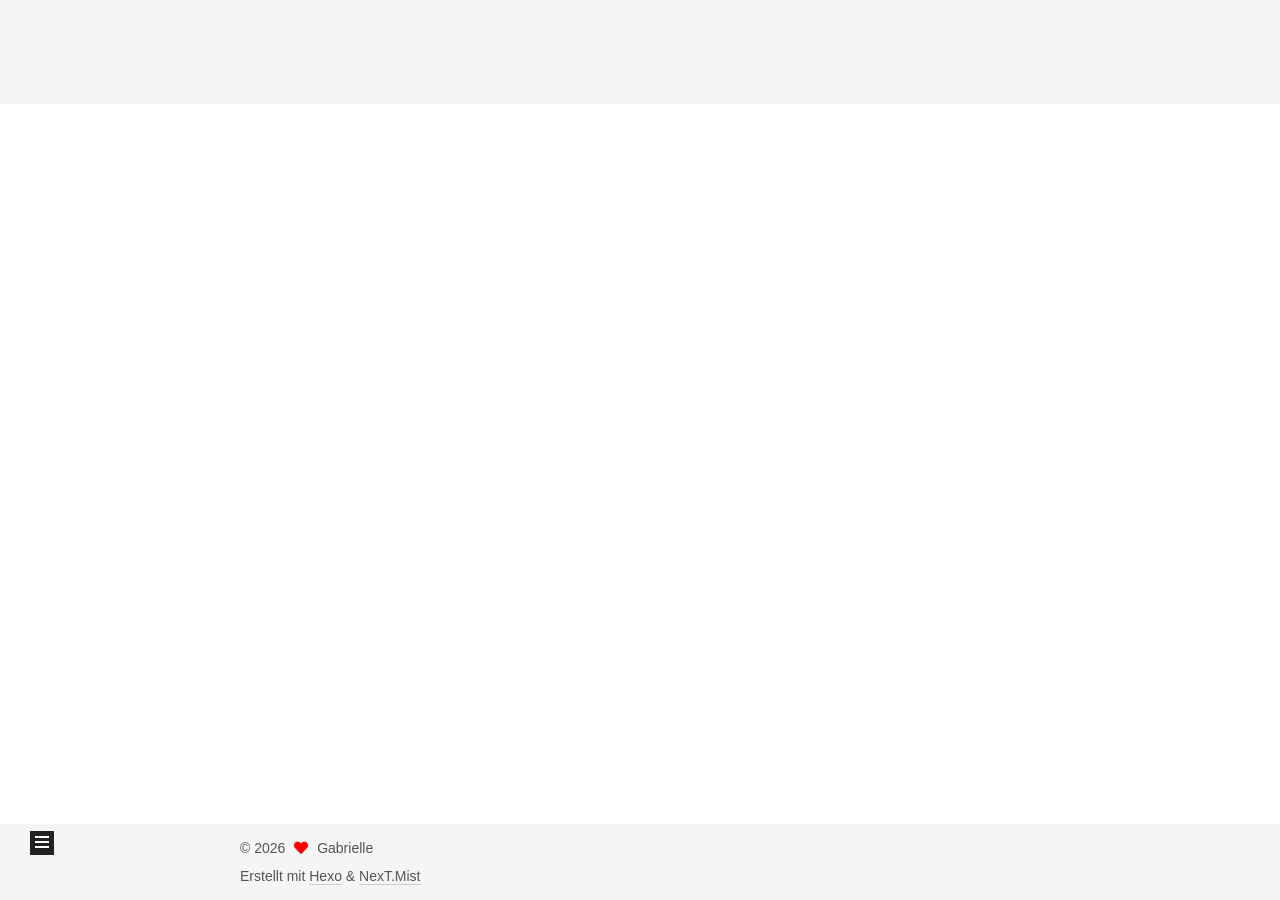
<file: archives/2026/03/index.html>
<!DOCTYPE html>
<html lang="zh-Hans">
<head>
  <meta charset="UTF-8">
<meta name="viewport" content="width=device-width, initial-scale=1, maximum-scale=2">
<meta name="theme-color" content="#222">
<meta name="generator" content="Hexo 8.1.1">
  <link rel="apple-touch-icon" sizes="180x180" href="/images/apple-touch-icon-next.png">
  <link rel="icon" type="image/png" sizes="32x32" href="/images/favicon-32x32-next.png">
  <link rel="icon" type="image/png" sizes="16x16" href="/images/favicon-16x16-next.png">
  <link rel="mask-icon" href="/images/logo.svg" color="#222">

<link rel="stylesheet" href="/css/main.css">


<link rel="stylesheet" href="/lib/font-awesome/css/all.min.css">

<script id="hexo-configurations">
    var NexT = window.NexT || {};
    var CONFIG = {"hostname":"example.com","root":"/","scheme":"Mist","version":"7.8.0","exturl":false,"sidebar":{"position":"left","display":"post","padding":18,"offset":12,"onmobile":false},"back2top":{"enable":true,"sidebar":false,"scrollpercent":false},"bookmark":{"enable":false,"color":"#222","save":"auto"},"fancybox":false,"mediumzoom":false,"lazyload":false,"pangu":false,"comments":{"style":"tabs","active":null,"storage":true,"lazyload":false,"nav":null},"algolia":{"hits":{"per_page":10},"labels":{"input_placeholder":"Search for Posts","hits_empty":"We didn't find any results for the search: ${query}","hits_stats":"${hits} results found in ${time} ms"}},"localsearch":{"enable":false,"trigger":"auto","top_n_per_article":1,"unescape":false,"preload":false},"motion":{"enable":true,"async":false,"transition":{"post_block":"fadeIn","post_header":"slideDownIn","post_body":"slideDownIn","coll_header":"slideLeftIn","sidebar":"slideUpIn"}}};
  </script>

  <meta name="description" content="日月光华 旦复旦兮">
<meta property="og:type" content="website">
<meta property="og:title" content="Gabrielle&#39;s Blog">
<meta property="og:url" content="http://example.com/archives/2026/03/index.html">
<meta property="og:site_name" content="Gabrielle&#39;s Blog">
<meta property="og:description" content="日月光华 旦复旦兮">
<meta property="og:locale">
<meta property="article:author" content="Gabrielle">
<meta name="twitter:card" content="summary">

<link rel="canonical" href="http://example.com/archives/2026/03/">


<script id="page-configurations">
  // https://hexo.io/docs/variables.html
  CONFIG.page = {
    sidebar: "",
    isHome : false,
    isPost : false,
    lang   : 'zh-Hans'
  };
</script>

  <title>Archiv | Gabrielle's Blog</title>
  






  <noscript>
  <style>
  .use-motion .brand,
  .use-motion .menu-item,
  .sidebar-inner,
  .use-motion .post-block,
  .use-motion .pagination,
  .use-motion .comments,
  .use-motion .post-header,
  .use-motion .post-body,
  .use-motion .collection-header { opacity: initial; }

  .use-motion .site-title,
  .use-motion .site-subtitle {
    opacity: initial;
    top: initial;
  }

  .use-motion .logo-line-before i { left: initial; }
  .use-motion .logo-line-after i { right: initial; }
  </style>
</noscript>

<link rel="alternate" href="/atom.xml" title="Gabrielle's Blog" type="application/atom+xml">
</head>

<body itemscope itemtype="http://schema.org/WebPage">
  <div class="container use-motion">
    <div class="headband"></div>

    <header class="header" itemscope itemtype="http://schema.org/WPHeader">
      <div class="header-inner"><div class="site-brand-container">
  <div class="site-nav-toggle">
    <div class="toggle" aria-label="Navigationsleiste an/ausschalten">
      <span class="toggle-line toggle-line-first"></span>
      <span class="toggle-line toggle-line-middle"></span>
      <span class="toggle-line toggle-line-last"></span>
    </div>
  </div>

  <div class="site-meta">

    <a href="/" class="brand" rel="start">
      <span class="logo-line-before"><i></i></span>
      <h1 class="site-title">Gabrielle's Blog</h1>
      <span class="logo-line-after"><i></i></span>
    </a>
  </div>

  <div class="site-nav-right">
    <div class="toggle popup-trigger">
    </div>
  </div>
</div>




<nav class="site-nav">
  <ul id="menu" class="main-menu menu">
        <li class="menu-item menu-item-home">

    <a href="/" rel="section"><i class="fa fa-home fa-fw"></i>Startseite</a>

  </li>
        <li class="menu-item menu-item-about">

    <a href="/about/" rel="section"><i class="fa fa-user fa-fw"></i>Über</a>

  </li>
        <li class="menu-item menu-item-tags">

    <a href="/tags/" rel="section"><i class="fa fa-tags fa-fw"></i>Schlagwörter</a>

  </li>
        <li class="menu-item menu-item-categories">

    <a href="/categories/" rel="section"><i class="fa fa-th fa-fw"></i>Kategorien</a>

  </li>
        <li class="menu-item menu-item-archives">

    <a href="/archives/" rel="section"><i class="fa fa-archive fa-fw"></i>Archiv</a>

  </li>
        <li class="menu-item menu-item-schedule">

    <a href="/schedule/" rel="section"><i class="fa fa-calendar fa-fw"></i>Zeitplan</a>

  </li>
        <li class="menu-item menu-item-sitemap">

    <a href="/sitemap.xml" rel="section"><i class="fa fa-sitemap fa-fw"></i>Sitemap</a>

  </li>
        <li class="menu-item menu-item-commonweal">

    <a href="/404/" rel="section"><i class="fa fa-heartbeat fa-fw"></i>Commonweal 404</a>

  </li>
  </ul>
</nav>




</div>
    </header>

    
  <div class="back-to-top">
    <i class="fa fa-arrow-up"></i>
    <span>0%</span>
  </div>


    <main class="main">
      <div class="main-inner">
        <div class="content-wrap">
          

          <div class="content archive">
            

  
  
  
  <div class="post-block">
    <div class="posts-collapse">
      <div class="collection-title">
        <span class="collection-header">Öhm..! Ein Artikel. Bleib dran.</span>
      </div>

      
    <div class="collection-year">
      <span class="collection-header">2026</span>
    </div>

  <article itemscope itemtype="http://schema.org/Article">
    <header class="post-header">

      <div class="post-meta">
        <time itemprop="dateCreated"
              datetime="2026-03-31T22:46:05+08:00"
              content="2026-03-31">
          03-31
        </time>
      </div>

      <div class="post-title">
          <a class="post-title-link" href="/2026/03/31/hello-world/" itemprop="url">
            <span itemprop="name">Hello World</span>
          </a>
      </div>

    </header>
  </article>


    </div>
  </div>
  
  
  

  



          </div>
          

<script>
  window.addEventListener('tabs:register', () => {
    let { activeClass } = CONFIG.comments;
    if (CONFIG.comments.storage) {
      activeClass = localStorage.getItem('comments_active') || activeClass;
    }
    if (activeClass) {
      let activeTab = document.querySelector(`a[href="#comment-${activeClass}"]`);
      if (activeTab) {
        activeTab.click();
      }
    }
  });
  if (CONFIG.comments.storage) {
    window.addEventListener('tabs:click', event => {
      if (!event.target.matches('.tabs-comment .tab-content .tab-pane')) return;
      let commentClass = event.target.classList[1];
      localStorage.setItem('comments_active', commentClass);
    });
  }
</script>

        </div>
          
  
  <div class="toggle sidebar-toggle">
    <span class="toggle-line toggle-line-first"></span>
    <span class="toggle-line toggle-line-middle"></span>
    <span class="toggle-line toggle-line-last"></span>
  </div>

  <aside class="sidebar">
    <div class="sidebar-inner">

      <ul class="sidebar-nav motion-element">
        <li class="sidebar-nav-toc">
          Inhaltsverzeichnis
        </li>
        <li class="sidebar-nav-overview">
          Übersicht
        </li>
      </ul>

      <!--noindex-->
      <div class="post-toc-wrap sidebar-panel">
      </div>
      <!--/noindex-->

      <div class="site-overview-wrap sidebar-panel">
        <div class="site-author motion-element" itemprop="author" itemscope itemtype="http://schema.org/Person">
  <p class="site-author-name" itemprop="name">Gabrielle</p>
  <div class="site-description" itemprop="description">日月光华 旦复旦兮</div>
</div>
<div class="site-state-wrap motion-element">
  <nav class="site-state">
      <div class="site-state-item site-state-posts">
          <a href="/archives/">
        
          <span class="site-state-item-count">1</span>
          <span class="site-state-item-name">Artikel</span>
        </a>
      </div>
  </nav>
</div>
  <div class="links-of-author motion-element">
      <span class="links-of-author-item">
        <a href="https://github.com/BaHoon" title="GitHub → https:&#x2F;&#x2F;github.com&#x2F;BaHoon" rel="noopener" target="_blank"><i class="fab fa-github fa-fw"></i>GitHub</a>
      </span>
      <span class="links-of-author-item">
        <a href="mailto:bahoon0616@gmail.com" title="E-Mail → mailto:bahoon0616@gmail.com" rel="noopener" target="_blank"><i class="fa fa-envelope fa-fw"></i>E-Mail</a>
      </span>
  </div>



      </div>

    </div>
  </aside>
  <div id="sidebar-dimmer"></div>


      </div>
    </main>

    <footer class="footer">
      <div class="footer-inner">
        

        

<div class="copyright">
  
  &copy; 
  <span itemprop="copyrightYear">2026</span>
  <span class="with-love">
    <i class="fa fa-heart"></i>
  </span>
  <span class="author" itemprop="copyrightHolder">Gabrielle</span>
</div>
  <div class="powered-by">Erstellt mit  <a href="https://hexo.io/" class="theme-link" rel="noopener" target="_blank">Hexo</a> & <a href="https://mist.theme-next.org/" class="theme-link" rel="noopener" target="_blank">NexT.Mist</a>
  </div>

        








      </div>
    </footer>
  </div>

  
  <script src="/lib/anime.min.js"></script>
  <script src="/lib/velocity/velocity.min.js"></script>
  <script src="/lib/velocity/velocity.ui.min.js"></script>

<script src="/js/utils.js"></script>

<script src="/js/motion.js"></script>


<script src="/js/schemes/muse.js"></script>


<script src="/js/next-boot.js"></script>




  















  

  

</body>
</html>
</file>
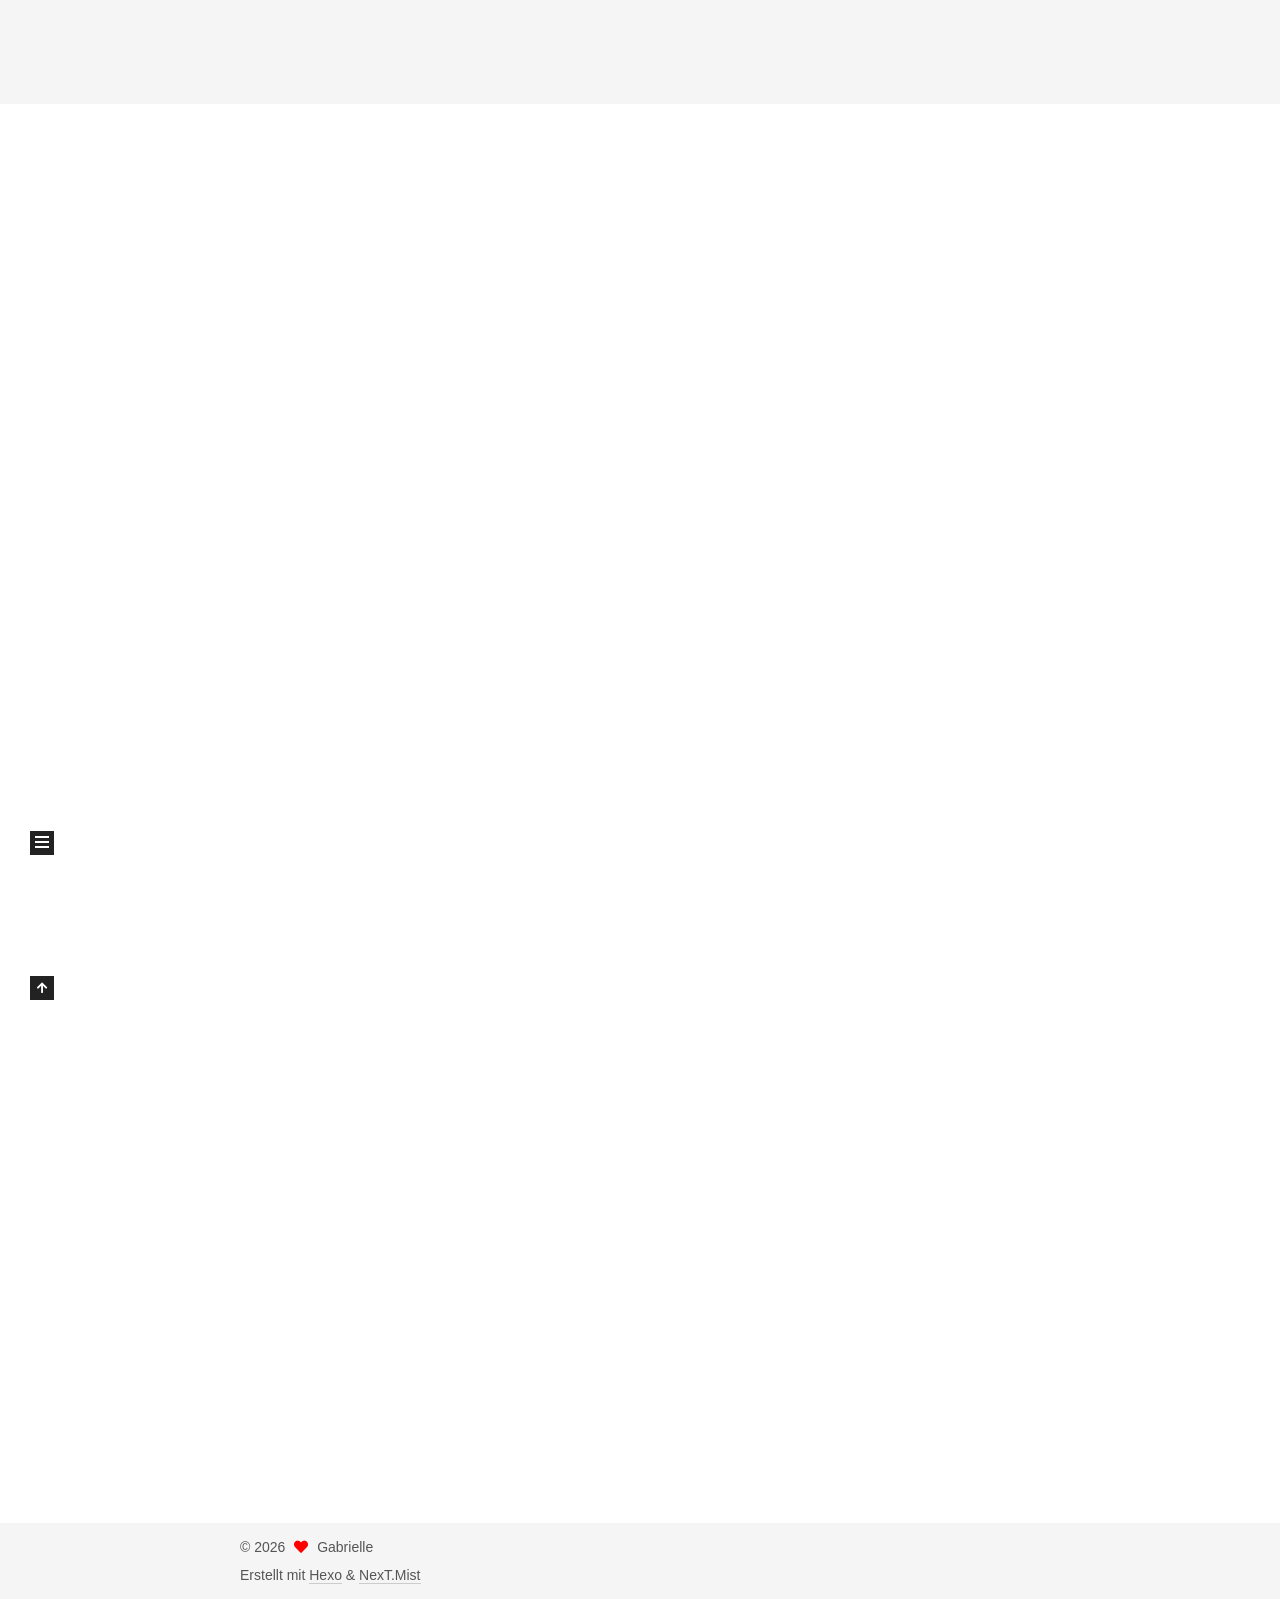
<file: 2026/03/31/hello-world/index.html>
<!DOCTYPE html>
<html lang="zh-Hans">
<head>
  <meta charset="UTF-8">
<meta name="viewport" content="width=device-width, initial-scale=1, maximum-scale=2">
<meta name="theme-color" content="#222">
<meta name="generator" content="Hexo 8.1.1">
  <link rel="apple-touch-icon" sizes="180x180" href="/images/apple-touch-icon-next.png">
  <link rel="icon" type="image/png" sizes="32x32" href="/images/favicon-32x32-next.png">
  <link rel="icon" type="image/png" sizes="16x16" href="/images/favicon-16x16-next.png">
  <link rel="mask-icon" href="/images/logo.svg" color="#222">

<link rel="stylesheet" href="/css/main.css">


<link rel="stylesheet" href="/lib/font-awesome/css/all.min.css">

<script id="hexo-configurations">
    var NexT = window.NexT || {};
    var CONFIG = {"hostname":"example.com","root":"/","scheme":"Mist","version":"7.8.0","exturl":false,"sidebar":{"position":"left","display":"post","padding":18,"offset":12,"onmobile":false},"back2top":{"enable":true,"sidebar":false,"scrollpercent":false},"bookmark":{"enable":false,"color":"#222","save":"auto"},"fancybox":false,"mediumzoom":false,"lazyload":false,"pangu":false,"comments":{"style":"tabs","active":null,"storage":true,"lazyload":false,"nav":null},"algolia":{"hits":{"per_page":10},"labels":{"input_placeholder":"Search for Posts","hits_empty":"We didn't find any results for the search: ${query}","hits_stats":"${hits} results found in ${time} ms"}},"localsearch":{"enable":false,"trigger":"auto","top_n_per_article":1,"unescape":false,"preload":false},"motion":{"enable":true,"async":false,"transition":{"post_block":"fadeIn","post_header":"slideDownIn","post_body":"slideDownIn","coll_header":"slideLeftIn","sidebar":"slideUpIn"}}};
  </script>

  <meta name="description" content="Welcome to Hexo! This is your very first post. Check documentation for more info. If you get any problems when using Hexo, you can find the answer in troubleshooting or you can ask me on GitHub. Quick">
<meta property="og:type" content="article">
<meta property="og:title" content="Hello World">
<meta property="og:url" content="http://example.com/2026/03/31/hello-world/index.html">
<meta property="og:site_name" content="Gabrielle&#39;s Blog">
<meta property="og:description" content="Welcome to Hexo! This is your very first post. Check documentation for more info. If you get any problems when using Hexo, you can find the answer in troubleshooting or you can ask me on GitHub. Quick">
<meta property="og:locale">
<meta property="article:published_time" content="2026-03-31T14:46:05.989Z">
<meta property="article:modified_time" content="2026-03-31T14:46:05.989Z">
<meta property="article:author" content="Gabrielle">
<meta name="twitter:card" content="summary">

<link rel="canonical" href="http://example.com/2026/03/31/hello-world/">


<script id="page-configurations">
  // https://hexo.io/docs/variables.html
  CONFIG.page = {
    sidebar: "",
    isHome : false,
    isPost : true,
    lang   : 'zh-Hans'
  };
</script>

  <title>Hello World | Gabrielle's Blog</title>
  






  <noscript>
  <style>
  .use-motion .brand,
  .use-motion .menu-item,
  .sidebar-inner,
  .use-motion .post-block,
  .use-motion .pagination,
  .use-motion .comments,
  .use-motion .post-header,
  .use-motion .post-body,
  .use-motion .collection-header { opacity: initial; }

  .use-motion .site-title,
  .use-motion .site-subtitle {
    opacity: initial;
    top: initial;
  }

  .use-motion .logo-line-before i { left: initial; }
  .use-motion .logo-line-after i { right: initial; }
  </style>
</noscript>

<link rel="alternate" href="/atom.xml" title="Gabrielle's Blog" type="application/atom+xml">
</head>

<body itemscope itemtype="http://schema.org/WebPage">
  <div class="container use-motion">
    <div class="headband"></div>

    <header class="header" itemscope itemtype="http://schema.org/WPHeader">
      <div class="header-inner"><div class="site-brand-container">
  <div class="site-nav-toggle">
    <div class="toggle" aria-label="Navigationsleiste an/ausschalten">
      <span class="toggle-line toggle-line-first"></span>
      <span class="toggle-line toggle-line-middle"></span>
      <span class="toggle-line toggle-line-last"></span>
    </div>
  </div>

  <div class="site-meta">

    <a href="/" class="brand" rel="start">
      <span class="logo-line-before"><i></i></span>
      <h1 class="site-title">Gabrielle's Blog</h1>
      <span class="logo-line-after"><i></i></span>
    </a>
  </div>

  <div class="site-nav-right">
    <div class="toggle popup-trigger">
    </div>
  </div>
</div>




<nav class="site-nav">
  <ul id="menu" class="main-menu menu">
        <li class="menu-item menu-item-home">

    <a href="/" rel="section"><i class="fa fa-home fa-fw"></i>Startseite</a>

  </li>
        <li class="menu-item menu-item-about">

    <a href="/about/" rel="section"><i class="fa fa-user fa-fw"></i>Über</a>

  </li>
        <li class="menu-item menu-item-tags">

    <a href="/tags/" rel="section"><i class="fa fa-tags fa-fw"></i>Schlagwörter</a>

  </li>
        <li class="menu-item menu-item-categories">

    <a href="/categories/" rel="section"><i class="fa fa-th fa-fw"></i>Kategorien</a>

  </li>
        <li class="menu-item menu-item-archives">

    <a href="/archives/" rel="section"><i class="fa fa-archive fa-fw"></i>Archiv</a>

  </li>
        <li class="menu-item menu-item-schedule">

    <a href="/schedule/" rel="section"><i class="fa fa-calendar fa-fw"></i>Zeitplan</a>

  </li>
        <li class="menu-item menu-item-sitemap">

    <a href="/sitemap.xml" rel="section"><i class="fa fa-sitemap fa-fw"></i>Sitemap</a>

  </li>
        <li class="menu-item menu-item-commonweal">

    <a href="/404/" rel="section"><i class="fa fa-heartbeat fa-fw"></i>Commonweal 404</a>

  </li>
  </ul>
</nav>




</div>
    </header>

    
  <div class="back-to-top">
    <i class="fa fa-arrow-up"></i>
    <span>0%</span>
  </div>


    <main class="main">
      <div class="main-inner">
        <div class="content-wrap">
          

          <div class="content post posts-expand">
            

    
  
  
  <article itemscope itemtype="http://schema.org/Article" class="post-block" lang="zh-Hans">
    <link itemprop="mainEntityOfPage" href="http://example.com/2026/03/31/hello-world/">

    <span hidden itemprop="author" itemscope itemtype="http://schema.org/Person">
      <meta itemprop="image" content="/images/avatar.gif">
      <meta itemprop="name" content="Gabrielle">
      <meta itemprop="description" content="日月光华 旦复旦兮">
    </span>

    <span hidden itemprop="publisher" itemscope itemtype="http://schema.org/Organization">
      <meta itemprop="name" content="Gabrielle's Blog">
    </span>
      <header class="post-header">
        <h1 class="post-title" itemprop="name headline">
          Hello World
        </h1>

        <div class="post-meta">
            <span class="post-meta-item">
              <span class="post-meta-item-icon">
                <i class="far fa-calendar"></i>
              </span>
              <span class="post-meta-item-text">Veröffentlicht am</span>

              <time title="Erstellt: 2026-03-31 22:46:05" itemprop="dateCreated datePublished" datetime="2026-03-31T22:46:05+08:00">2026-03-31</time>
            </span>

          

        </div>
      </header>

    
    
    
    <div class="post-body" itemprop="articleBody">

      
        <p>Welcome to <a target="_blank" rel="noopener" href="https://hexo.io/">Hexo</a>! This is your very first post. Check <a target="_blank" rel="noopener" href="https://hexo.io/docs/">documentation</a> for more info. If you get any problems when using Hexo, you can find the answer in <a target="_blank" rel="noopener" href="https://hexo.io/docs/troubleshooting.html">troubleshooting</a> or you can ask me on <a target="_blank" rel="noopener" href="https://github.com/hexojs/hexo/issues">GitHub</a>.</p>
<h2 id="Quick-Start"><a href="#Quick-Start" class="headerlink" title="Quick Start"></a>Quick Start</h2><h3 id="Create-a-new-post"><a href="#Create-a-new-post" class="headerlink" title="Create a new post"></a>Create a new post</h3><figure class="highlight bash"><table><tr><td class="gutter"><pre><span class="line">1</span><br></pre></td><td class="code"><pre><span class="line">$ hexo new <span class="string">&quot;My New Post&quot;</span></span><br></pre></td></tr></table></figure>

<p>More info: <a target="_blank" rel="noopener" href="https://hexo.io/docs/writing.html">Writing</a></p>
<h3 id="Run-server"><a href="#Run-server" class="headerlink" title="Run server"></a>Run server</h3><figure class="highlight bash"><table><tr><td class="gutter"><pre><span class="line">1</span><br></pre></td><td class="code"><pre><span class="line">$ hexo server</span><br></pre></td></tr></table></figure>

<p>More info: <a target="_blank" rel="noopener" href="https://hexo.io/docs/server.html">Server</a></p>
<h3 id="Generate-static-files"><a href="#Generate-static-files" class="headerlink" title="Generate static files"></a>Generate static files</h3><figure class="highlight bash"><table><tr><td class="gutter"><pre><span class="line">1</span><br></pre></td><td class="code"><pre><span class="line">$ hexo generate</span><br></pre></td></tr></table></figure>

<p>More info: <a target="_blank" rel="noopener" href="https://hexo.io/docs/generating.html">Generating</a></p>
<h3 id="Deploy-to-remote-sites"><a href="#Deploy-to-remote-sites" class="headerlink" title="Deploy to remote sites"></a>Deploy to remote sites</h3><figure class="highlight bash"><table><tr><td class="gutter"><pre><span class="line">1</span><br></pre></td><td class="code"><pre><span class="line">$ hexo deploy</span><br></pre></td></tr></table></figure>

<p>More info: <a target="_blank" rel="noopener" href="https://hexo.io/docs/one-command-deployment.html">Deployment</a></p>

    </div>

    
    
    
        

  <div class="followme">
    <p>Welcome to my other publishing channels</p>

    <div class="social-list">

        <div class="social-item">
          <a target="_blank" class="social-link" href="/atom.xml">
            <span class="icon">
              <i class="fa fa-rss"></i>
            </span>

            <span class="label">RSS</span>
          </a>
        </div>
    </div>
  </div>


      <footer class="post-footer">

        


        
      </footer>
    
  </article>
  
  
  



          </div>
          

<script>
  window.addEventListener('tabs:register', () => {
    let { activeClass } = CONFIG.comments;
    if (CONFIG.comments.storage) {
      activeClass = localStorage.getItem('comments_active') || activeClass;
    }
    if (activeClass) {
      let activeTab = document.querySelector(`a[href="#comment-${activeClass}"]`);
      if (activeTab) {
        activeTab.click();
      }
    }
  });
  if (CONFIG.comments.storage) {
    window.addEventListener('tabs:click', event => {
      if (!event.target.matches('.tabs-comment .tab-content .tab-pane')) return;
      let commentClass = event.target.classList[1];
      localStorage.setItem('comments_active', commentClass);
    });
  }
</script>

        </div>
          
  
  <div class="toggle sidebar-toggle">
    <span class="toggle-line toggle-line-first"></span>
    <span class="toggle-line toggle-line-middle"></span>
    <span class="toggle-line toggle-line-last"></span>
  </div>

  <aside class="sidebar">
    <div class="sidebar-inner">

      <ul class="sidebar-nav motion-element">
        <li class="sidebar-nav-toc">
          Inhaltsverzeichnis
        </li>
        <li class="sidebar-nav-overview">
          Übersicht
        </li>
      </ul>

      <!--noindex-->
      <div class="post-toc-wrap sidebar-panel">
          <div class="post-toc motion-element"><ol class="nav"><li class="nav-item nav-level-2"><a class="nav-link" href="#Quick-Start"><span class="nav-number">1.</span> <span class="nav-text">Quick Start</span></a><ol class="nav-child"><li class="nav-item nav-level-3"><a class="nav-link" href="#Create-a-new-post"><span class="nav-number">1.1.</span> <span class="nav-text">Create a new post</span></a></li><li class="nav-item nav-level-3"><a class="nav-link" href="#Run-server"><span class="nav-number">1.2.</span> <span class="nav-text">Run server</span></a></li><li class="nav-item nav-level-3"><a class="nav-link" href="#Generate-static-files"><span class="nav-number">1.3.</span> <span class="nav-text">Generate static files</span></a></li><li class="nav-item nav-level-3"><a class="nav-link" href="#Deploy-to-remote-sites"><span class="nav-number">1.4.</span> <span class="nav-text">Deploy to remote sites</span></a></li></ol></li></ol></div>
      </div>
      <!--/noindex-->

      <div class="site-overview-wrap sidebar-panel">
        <div class="site-author motion-element" itemprop="author" itemscope itemtype="http://schema.org/Person">
  <p class="site-author-name" itemprop="name">Gabrielle</p>
  <div class="site-description" itemprop="description">日月光华 旦复旦兮</div>
</div>
<div class="site-state-wrap motion-element">
  <nav class="site-state">
      <div class="site-state-item site-state-posts">
          <a href="/archives/">
        
          <span class="site-state-item-count">1</span>
          <span class="site-state-item-name">Artikel</span>
        </a>
      </div>
  </nav>
</div>
  <div class="links-of-author motion-element">
      <span class="links-of-author-item">
        <a href="https://github.com/BaHoon" title="GitHub → https:&#x2F;&#x2F;github.com&#x2F;BaHoon" rel="noopener" target="_blank"><i class="fab fa-github fa-fw"></i>GitHub</a>
      </span>
      <span class="links-of-author-item">
        <a href="mailto:bahoon0616@gmail.com" title="E-Mail → mailto:bahoon0616@gmail.com" rel="noopener" target="_blank"><i class="fa fa-envelope fa-fw"></i>E-Mail</a>
      </span>
  </div>



      </div>

    </div>
  </aside>
  <div id="sidebar-dimmer"></div>


      </div>
    </main>

    <footer class="footer">
      <div class="footer-inner">
        

        

<div class="copyright">
  
  &copy; 
  <span itemprop="copyrightYear">2026</span>
  <span class="with-love">
    <i class="fa fa-heart"></i>
  </span>
  <span class="author" itemprop="copyrightHolder">Gabrielle</span>
</div>
  <div class="powered-by">Erstellt mit  <a href="https://hexo.io/" class="theme-link" rel="noopener" target="_blank">Hexo</a> & <a href="https://mist.theme-next.org/" class="theme-link" rel="noopener" target="_blank">NexT.Mist</a>
  </div>

        








      </div>
    </footer>
  </div>

  
  <script src="/lib/anime.min.js"></script>
  <script src="/lib/velocity/velocity.min.js"></script>
  <script src="/lib/velocity/velocity.ui.min.js"></script>

<script src="/js/utils.js"></script>

<script src="/js/motion.js"></script>


<script src="/js/schemes/muse.js"></script>


<script src="/js/next-boot.js"></script>




  















  

  

</body>
</html>
</file>
<file: css/main.css>
:root {
  --body-bg-color: #fff;
  --content-bg-color: #f5f5f5;
  --card-bg-color: #f5f5f5;
  --text-color: #555;
  --blockquote-color: #666;
  --link-color: #555;
  --link-hover-color: #222;
  --brand-color: #222;
  --brand-hover-color: #222;
  --table-row-odd-bg-color: #f9f9f9;
  --table-row-hover-bg-color: #f5f5f5;
  --menu-item-bg-color: #ddd;
  --btn-default-bg: transparent;
  --btn-default-color: var(--link-color);
  --btn-default-border-color: var(--link-color);
  --btn-default-hover-bg: transparent;
  --btn-default-hover-color: var(--link-hover-color);
  --btn-default-hover-border-color: var(--link-hover-color);
}
html {
  line-height: 1.15; /* 1 */
  -webkit-text-size-adjust: 100%; /* 2 */
}
body {
  margin: 0;
}
main {
  display: block;
}
h1 {
  font-size: 2em;
  margin: 0.67em 0;
}
hr {
  box-sizing: content-box; /* 1 */
  height: 0; /* 1 */
  overflow: visible; /* 2 */
}
pre {
  font-family: monospace, monospace; /* 1 */
  font-size: 1em; /* 2 */
}
a {
  background: transparent;
}
abbr[title] {
  border-bottom: none; /* 1 */
  text-decoration: underline; /* 2 */
  text-decoration: underline dotted; /* 2 */
}
b,
strong {
  font-weight: bolder;
}
code,
kbd,
samp {
  font-family: monospace, monospace; /* 1 */
  font-size: 1em; /* 2 */
}
small {
  font-size: 80%;
}
sub,
sup {
  font-size: 75%;
  line-height: 0;
  position: relative;
  vertical-align: baseline;
}
sub {
  bottom: -0.25em;
}
sup {
  top: -0.5em;
}
img {
  border-style: none;
}
button,
input,
optgroup,
select,
textarea {
  font-family: inherit; /* 1 */
  font-size: 100%; /* 1 */
  line-height: 1.15; /* 1 */
  margin: 0; /* 2 */
}
button,
input {
/* 1 */
  overflow: visible;
}
button,
select {
/* 1 */
  text-transform: none;
}
button,
[type='button'],
[type='reset'],
[type='submit'] {
  -webkit-appearance: button;
}
button::-moz-focus-inner,
[type='button']::-moz-focus-inner,
[type='reset']::-moz-focus-inner,
[type='submit']::-moz-focus-inner {
  border-style: none;
  padding: 0;
}
button:-moz-focusring,
[type='button']:-moz-focusring,
[type='reset']:-moz-focusring,
[type='submit']:-moz-focusring {
  outline: 1px dotted ButtonText;
}
fieldset {
  padding: 0.35em 0.75em 0.625em;
}
legend {
  box-sizing: border-box; /* 1 */
  color: inherit; /* 2 */
  display: table; /* 1 */
  max-width: 100%; /* 1 */
  padding: 0; /* 3 */
  white-space: normal; /* 1 */
}
progress {
  vertical-align: baseline;
}
textarea {
  overflow: auto;
}
[type='checkbox'],
[type='radio'] {
  box-sizing: border-box; /* 1 */
  padding: 0; /* 2 */
}
[type='number']::-webkit-inner-spin-button,
[type='number']::-webkit-outer-spin-button {
  height: auto;
}
[type='search'] {
  outline-offset: -2px; /* 2 */
  -webkit-appearance: textfield; /* 1 */
}
[type='search']::-webkit-search-decoration {
  -webkit-appearance: none;
}
::-webkit-file-upload-button {
  font: inherit; /* 2 */
  -webkit-appearance: button; /* 1 */
}
details {
  display: block;
}
summary {
  display: list-item;
}
template {
  display: none;
}
[hidden] {
  display: none;
}
::selection {
  background: #262a30;
  color: #eee;
}
html,
body {
  height: 100%;
}
body {
  background: var(--body-bg-color);
  color: var(--text-color);
  font-family: 'Lato', "PingFang SC", "Microsoft YaHei", sans-serif;
  font-size: 1em;
  line-height: 2;
}
@media (max-width: 991px) {
  body {
    padding-left: 0 !important;
    padding-right: 0 !important;
  }
}
h1,
h2,
h3,
h4,
h5,
h6 {
  font-family: 'Lato', "PingFang SC", "Microsoft YaHei", sans-serif;
  font-weight: bold;
  line-height: 1.5;
  margin: 20px 0 15px;
}
h1 {
  font-size: 1.5em;
}
h2 {
  font-size: 1.375em;
}
h3 {
  font-size: 1.25em;
}
h4 {
  font-size: 1.125em;
}
h5 {
  font-size: 1em;
}
h6 {
  font-size: 0.875em;
}
p {
  margin: 0 0 20px 0;
}
a,
span.exturl {
  border-bottom: 1px solid #ccc;
  color: var(--link-color);
  outline: 0;
  text-decoration: none;
  overflow-wrap: break-word;
  word-wrap: break-word;
  cursor: pointer;
}
a:hover,
span.exturl:hover {
  border-bottom-color: var(--link-hover-color);
  color: var(--link-hover-color);
}
iframe,
img,
video {
  display: block;
  margin-left: auto;
  margin-right: auto;
  max-width: 100%;
}
hr {
  background-image: repeating-linear-gradient(-45deg, #ddd, #ddd 4px, transparent 4px, transparent 8px);
  border: 0;
  height: 3px;
  margin: 40px 0;
}
blockquote {
  border-left: 4px solid #ddd;
  color: var(--blockquote-color);
  margin: 0;
  padding: 0 15px;
}
blockquote cite::before {
  content: '-';
  padding: 0 5px;
}
dt {
  font-weight: bold;
}
dd {
  margin: 0;
  padding: 0;
}
kbd {
  background-color: #f5f5f5;
  background-image: linear-gradient(#eee, #fff, #eee);
  border: 1px solid #ccc;
  border-radius: 0.2em;
  box-shadow: 0.1em 0.1em 0.2em rgba(0,0,0,0.1);
  color: #555;
  font-family: inherit;
  padding: 0.1em 0.3em;
  white-space: nowrap;
}
.table-container {
  overflow: auto;
}
table {
  border-collapse: collapse;
  border-spacing: 0;
  font-size: 0.875em;
  margin: 0 0 20px 0;
  width: 100%;
}
tbody tr:nth-of-type(odd) {
  background: var(--table-row-odd-bg-color);
}
tbody tr:hover {
  background: var(--table-row-hover-bg-color);
}
caption,
th,
td {
  font-weight: normal;
  padding: 8px;
  vertical-align: middle;
}
th,
td {
  border: 1px solid #ddd;
  border-bottom: 3px solid #ddd;
}
th {
  font-weight: 700;
  padding-bottom: 10px;
}
td {
  border-bottom-width: 1px;
}
.btn {
  background: var(--btn-default-bg);
  border: 2px solid var(--btn-default-border-color);
  border-radius: 0;
  color: var(--btn-default-color);
  display: inline-block;
  font-size: 0.875em;
  line-height: 2;
  padding: 0 20px;
  text-decoration: none;
  transition-property: background-color;
  transition-delay: 0s;
  transition-duration: 0.2s;
  transition-timing-function: ease-in-out;
}
.btn:hover {
  background: var(--btn-default-hover-bg);
  border-color: var(--btn-default-hover-border-color);
  color: var(--btn-default-hover-color);
}
.btn + .btn {
  margin: 0 0 8px 8px;
}
.btn .fa-fw {
  text-align: left;
  width: 1.285714285714286em;
}
.toggle {
  line-height: 0;
}
.toggle .toggle-line {
  background: #fff;
  display: inline-block;
  height: 2px;
  left: 0;
  position: relative;
  top: 0;
  transition: all 0.4s;
  vertical-align: top;
  width: 100%;
}
.toggle .toggle-line:not(:first-child) {
  margin-top: 3px;
}
.toggle.toggle-arrow .toggle-line-first {
  left: 50%;
  top: 2px;
  transform: rotate(45deg);
  width: 50%;
}
.toggle.toggle-arrow .toggle-line-middle {
  left: 2px;
  width: 90%;
}
.toggle.toggle-arrow .toggle-line-last {
  left: 50%;
  top: -2px;
  transform: rotate(-45deg);
  width: 50%;
}
.toggle.toggle-close .toggle-line-first {
  transform: rotate(-45deg);
  top: 5px;
}
.toggle.toggle-close .toggle-line-middle {
  opacity: 0;
}
.toggle.toggle-close .toggle-line-last {
  transform: rotate(45deg);
  top: -5px;
}
.highlight,
pre {
  background: #f7f7f7;
  color: #4d4d4c;
  line-height: 1.6;
  margin: 0 auto 20px;
}
pre,
code {
  font-family: consolas, Menlo, monospace, "PingFang SC", "Microsoft YaHei";
}
code {
  background: #eee;
  border-radius: 3px;
  color: #555;
  padding: 2px 4px;
  overflow-wrap: break-word;
  word-wrap: break-word;
}
.highlight *::selection {
  background: #d6d6d6;
}
.highlight pre {
  border: 0;
  margin: 0;
  padding: 10px 0;
}
.highlight table {
  border: 0;
  margin: 0;
  width: auto;
}
.highlight td {
  border: 0;
  padding: 0;
}
.highlight figcaption {
  background: #eff2f3;
  color: #4d4d4c;
  display: flex;
  font-size: 0.875em;
  justify-content: space-between;
  line-height: 1.2;
  padding: 0.5em;
}
.highlight figcaption a {
  color: #4d4d4c;
}
.highlight figcaption a:hover {
  border-bottom-color: #4d4d4c;
}
.highlight .gutter {
  -moz-user-select: none;
  -ms-user-select: none;
  -webkit-user-select: none;
  user-select: none;
}
.highlight .gutter pre {
  background: #eff2f3;
  color: #869194;
  padding-left: 10px;
  padding-right: 10px;
  text-align: right;
}
.highlight .code pre {
  background: #f7f7f7;
  padding-left: 10px;
  width: 100%;
}
.gist table {
  width: auto;
}
.gist table td {
  border: 0;
}
pre {
  overflow: auto;
  padding: 10px;
}
pre code {
  background: none;
  color: #4d4d4c;
  font-size: 0.875em;
  padding: 0;
  text-shadow: none;
}
pre .deletion {
  background: #800000;
}
pre .addition {
  background: #008000;
}
pre .meta {
  color: #eab700;
  -moz-user-select: none;
  -ms-user-select: none;
  -webkit-user-select: none;
  user-select: none;
}
pre .comment {
  color: #8e908c;
}
pre .variable,
pre .attribute,
pre .tag,
pre .name,
pre .regexp,
pre .ruby .constant,
pre .xml .tag .title,
pre .xml .pi,
pre .xml .doctype,
pre .html .doctype,
pre .css .id,
pre .css .class,
pre .css .pseudo {
  color: #c82829;
}
pre .number,
pre .preprocessor,
pre .built_in,
pre .builtin-name,
pre .literal,
pre .params,
pre .constant,
pre .command {
  color: #f5871f;
}
pre .ruby .class .title,
pre .css .rules .attribute,
pre .string,
pre .symbol,
pre .value,
pre .inheritance,
pre .header,
pre .ruby .symbol,
pre .xml .cdata,
pre .special,
pre .formula {
  color: #718c00;
}
pre .title,
pre .css .hexcolor {
  color: #3e999f;
}
pre .function,
pre .python .decorator,
pre .python .title,
pre .ruby .function .title,
pre .ruby .title .keyword,
pre .perl .sub,
pre .javascript .title,
pre .coffeescript .title {
  color: #4271ae;
}
pre .keyword,
pre .javascript .function {
  color: #8959a8;
}
.blockquote-center {
  border-left: none;
  margin: 40px 0;
  padding: 0;
  position: relative;
  text-align: center;
}
.blockquote-center .fa {
  display: block;
  opacity: 0.6;
  position: absolute;
  width: 100%;
}
.blockquote-center .fa-quote-left {
  border-top: 1px solid #ccc;
  text-align: left;
  top: -20px;
}
.blockquote-center .fa-quote-right {
  border-bottom: 1px solid #ccc;
  text-align: right;
  bottom: -20px;
}
.blockquote-center p,
.blockquote-center div {
  text-align: center;
}
.post-body .group-picture img {
  margin: 0 auto;
  padding: 0 3px;
}
.group-picture-row {
  margin-bottom: 6px;
  overflow: hidden;
}
.group-picture-column {
  float: left;
  margin-bottom: 10px;
}
.post-body .label {
  color: #555;
  display: inline;
  padding: 0 2px;
}
.post-body .label.default {
  background: #f0f0f0;
}
.post-body .label.primary {
  background: #efe6f7;
}
.post-body .label.info {
  background: #e5f2f8;
}
.post-body .label.success {
  background: #e7f4e9;
}
.post-body .label.warning {
  background: #fcf6e1;
}
.post-body .label.danger {
  background: #fae8eb;
}
.post-body .tabs {
  margin-bottom: 20px;
}
.post-body .tabs,
.tabs-comment {
  display: block;
  padding-top: 10px;
  position: relative;
}
.post-body .tabs ul.nav-tabs,
.tabs-comment ul.nav-tabs {
  display: flex;
  flex-wrap: wrap;
  margin: 0;
  margin-bottom: -1px;
  padding: 0;
}
@media (max-width: 413px) {
  .post-body .tabs ul.nav-tabs,
  .tabs-comment ul.nav-tabs {
    display: block;
    margin-bottom: 5px;
  }
}
.post-body .tabs ul.nav-tabs li.tab,
.tabs-comment ul.nav-tabs li.tab {
  border-bottom: 1px solid #ddd;
  border-left: 1px solid transparent;
  border-right: 1px solid transparent;
  border-top: 3px solid transparent;
  flex-grow: 1;
  list-style-type: none;
  border-radius: 0 0 0 0;
}
@media (max-width: 413px) {
  .post-body .tabs ul.nav-tabs li.tab,
  .tabs-comment ul.nav-tabs li.tab {
    border-bottom: 1px solid transparent;
    border-left: 3px solid transparent;
    border-right: 1px solid transparent;
    border-top: 1px solid transparent;
  }
}
@media (max-width: 413px) {
  .post-body .tabs ul.nav-tabs li.tab,
  .tabs-comment ul.nav-tabs li.tab {
    border-radius: 0;
  }
}
.post-body .tabs ul.nav-tabs li.tab a,
.tabs-comment ul.nav-tabs li.tab a {
  border-bottom: initial;
  display: block;
  line-height: 1.8;
  outline: 0;
  padding: 0.25em 0.75em;
  text-align: center;
  transition-delay: 0s;
  transition-duration: 0.2s;
  transition-timing-function: ease-out;
}
.post-body .tabs ul.nav-tabs li.tab a i,
.tabs-comment ul.nav-tabs li.tab a i {
  width: 1.285714285714286em;
}
.post-body .tabs ul.nav-tabs li.tab.active,
.tabs-comment ul.nav-tabs li.tab.active {
  border-bottom: 1px solid transparent;
  border-left: 1px solid #ddd;
  border-right: 1px solid #ddd;
  border-top: 3px solid #fc6423;
}
@media (max-width: 413px) {
  .post-body .tabs ul.nav-tabs li.tab.active,
  .tabs-comment ul.nav-tabs li.tab.active {
    border-bottom: 1px solid #ddd;
    border-left: 3px solid #fc6423;
    border-right: 1px solid #ddd;
    border-top: 1px solid #ddd;
  }
}
.post-body .tabs ul.nav-tabs li.tab.active a,
.tabs-comment ul.nav-tabs li.tab.active a {
  color: var(--link-color);
  cursor: default;
}
.post-body .tabs .tab-content .tab-pane,
.tabs-comment .tab-content .tab-pane {
  border: 1px solid #ddd;
  border-top: 0;
  padding: 20px 20px 0 20px;
  border-radius: 0;
}
.post-body .tabs .tab-content .tab-pane:not(.active),
.tabs-comment .tab-content .tab-pane:not(.active) {
  display: none;
}
.post-body .tabs .tab-content .tab-pane.active,
.tabs-comment .tab-content .tab-pane.active {
  display: block;
}
.post-body .tabs .tab-content .tab-pane.active:nth-of-type(1),
.tabs-comment .tab-content .tab-pane.active:nth-of-type(1) {
  border-radius: 0 0 0 0;
}
@media (max-width: 413px) {
  .post-body .tabs .tab-content .tab-pane.active:nth-of-type(1),
  .tabs-comment .tab-content .tab-pane.active:nth-of-type(1) {
    border-radius: 0;
  }
}
.post-body .note {
  border-radius: 3px;
  margin-bottom: 20px;
  padding: 1em;
  position: relative;
  border: 1px solid #eee;
  border-left-width: 5px;
}
.post-body .note h2,
.post-body .note h3,
.post-body .note h4,
.post-body .note h5,
.post-body .note h6 {
  margin-top: 0;
  border-bottom: initial;
  margin-bottom: 0;
  padding-top: 0;
}
.post-body .note p:first-child,
.post-body .note ul:first-child,
.post-body .note ol:first-child,
.post-body .note table:first-child,
.post-body .note pre:first-child,
.post-body .note blockquote:first-child,
.post-body .note img:first-child {
  margin-top: 0;
}
.post-body .note p:last-child,
.post-body .note ul:last-child,
.post-body .note ol:last-child,
.post-body .note table:last-child,
.post-body .note pre:last-child,
.post-body .note blockquote:last-child,
.post-body .note img:last-child {
  margin-bottom: 0;
}
.post-body .note.default {
  border-left-color: #777;
}
.post-body .note.default h2,
.post-body .note.default h3,
.post-body .note.default h4,
.post-body .note.default h5,
.post-body .note.default h6 {
  color: #777;
}
.post-body .note.primary {
  border-left-color: #6f42c1;
}
.post-body .note.primary h2,
.post-body .note.primary h3,
.post-body .note.primary h4,
.post-body .note.primary h5,
.post-body .note.primary h6 {
  color: #6f42c1;
}
.post-body .note.info {
  border-left-color: #428bca;
}
.post-body .note.info h2,
.post-body .note.info h3,
.post-body .note.info h4,
.post-body .note.info h5,
.post-body .note.info h6 {
  color: #428bca;
}
.post-body .note.success {
  border-left-color: #5cb85c;
}
.post-body .note.success h2,
.post-body .note.success h3,
.post-body .note.success h4,
.post-body .note.success h5,
.post-body .note.success h6 {
  color: #5cb85c;
}
.post-body .note.warning {
  border-left-color: #f0ad4e;
}
.post-body .note.warning h2,
.post-body .note.warning h3,
.post-body .note.warning h4,
.post-body .note.warning h5,
.post-body .note.warning h6 {
  color: #f0ad4e;
}
.post-body .note.danger {
  border-left-color: #d9534f;
}
.post-body .note.danger h2,
.post-body .note.danger h3,
.post-body .note.danger h4,
.post-body .note.danger h5,
.post-body .note.danger h6 {
  color: #d9534f;
}
.pagination .prev,
.pagination .next,
.pagination .page-number,
.pagination .space {
  display: inline-block;
  margin: 0 10px;
  padding: 0 11px;
  position: relative;
  top: -1px;
}
@media (max-width: 767px) {
  .pagination .prev,
  .pagination .next,
  .pagination .page-number,
  .pagination .space {
    margin: 0 5px;
  }
}
.pagination {
  border-top: 1px solid #eee;
  margin: 120px 0 0;
  text-align: center;
}
.pagination .prev,
.pagination .next,
.pagination .page-number {
  border-bottom: 0;
  border-top: 1px solid #eee;
  transition-property: border-color;
  transition-delay: 0s;
  transition-duration: 0.2s;
  transition-timing-function: ease-in-out;
}
.pagination .prev:hover,
.pagination .next:hover,
.pagination .page-number:hover {
  border-top-color: #222;
}
.pagination .space {
  margin: 0;
  padding: 0;
}
.pagination .prev {
  margin-left: 0;
}
.pagination .next {
  margin-right: 0;
}
.pagination .page-number.current {
  background: #ccc;
  border-top-color: #ccc;
  color: #fff;
}
@media (max-width: 767px) {
  .pagination {
    border-top: none;
  }
  .pagination .prev,
  .pagination .next,
  .pagination .page-number {
    border-bottom: 1px solid #eee;
    border-top: 0;
    margin-bottom: 10px;
    padding: 0 10px;
  }
  .pagination .prev:hover,
  .pagination .next:hover,
  .pagination .page-number:hover {
    border-bottom-color: #222;
  }
}
.comments {
  margin-top: 60px;
  overflow: hidden;
}
.comment-button-group {
  display: flex;
  flex-wrap: wrap-reverse;
  justify-content: center;
  margin: 1em 0;
}
.comment-button-group .comment-button {
  margin: 0.1em 0.2em;
}
.comment-button-group .comment-button.active {
  background: var(--btn-default-hover-bg);
  border-color: var(--btn-default-hover-border-color);
  color: var(--btn-default-hover-color);
}
.comment-position {
  display: none;
}
.comment-position.active {
  display: block;
}
.tabs-comment {
  background: var(--content-bg-color);
  margin-top: 4em;
  padding-top: 0;
}
.tabs-comment .comments {
  border: 0;
  box-shadow: none;
  margin-top: 0;
  padding-top: 0;
}
.container {
  min-height: 100%;
  position: relative;
}
.main-inner {
  margin: 0 auto;
  width: 700px;
}
@media (min-width: 1200px) {
  .main-inner {
    width: 800px;
  }
}
@media (min-width: 1600px) {
  .main-inner {
    width: 900px;
  }
}
@media (max-width: 767px) {
  .content-wrap {
    padding: 0 20px;
  }
}
.header {
  background: transparent;
}
.header-inner {
  margin: 0 auto;
  width: 700px;
}
@media (min-width: 1200px) {
  .header-inner {
    width: 800px;
  }
}
@media (min-width: 1600px) {
  .header-inner {
    width: 900px;
  }
}
.site-brand-container {
  display: flex;
  flex-shrink: 0;
  padding: 0 10px;
}
.headband {
  background: #222;
  height: 3px;
}
.site-meta {
  flex-grow: 1;
  text-align: left;
}
@media (max-width: 767px) {
  .site-meta {
    text-align: center;
  }
}
.brand {
  border-bottom: none;
  color: var(--brand-color);
  display: inline-block;
  line-height: 1.375em;
  padding: 0 40px;
  position: relative;
}
.brand:hover {
  color: var(--brand-hover-color);
}
.site-title {
  font-family: 'Lato', "PingFang SC", "Microsoft YaHei", sans-serif;
  font-size: 1.375em;
  font-weight: normal;
  margin: 0;
}
.site-subtitle {
  color: #999;
  font-size: 0.8125em;
  margin: 10px 0;
}
.use-motion .brand {
  opacity: 0;
}
.use-motion .site-title,
.use-motion .site-subtitle,
.use-motion .custom-logo-image {
  opacity: 0;
  position: relative;
  top: -10px;
}
.site-nav-toggle,
.site-nav-right {
  display: none;
}
@media (max-width: 767px) {
  .site-nav-toggle,
  .site-nav-right {
    display: flex;
    flex-direction: column;
    justify-content: center;
  }
}
.site-nav-toggle .toggle,
.site-nav-right .toggle {
  color: var(--text-color);
  padding: 10px;
  width: 22px;
}
.site-nav-toggle .toggle .toggle-line,
.site-nav-right .toggle .toggle-line {
  background: var(--text-color);
  border-radius: 1px;
}
.site-nav {
  display: block;
}
@media (max-width: 767px) {
  .site-nav {
    clear: both;
    display: none;
  }
}
.site-nav.site-nav-on {
  display: block;
}
.menu {
  margin-top: 20px;
  padding-left: 0;
  text-align: center;
}
.menu-item {
  display: inline-block;
  list-style: none;
  margin: 0 10px;
}
@media (max-width: 767px) {
  .menu-item {
    display: block;
    margin-top: 10px;
  }
  .menu-item.menu-item-search {
    display: none;
  }
}
.menu-item a,
.menu-item span.exturl {
  border-bottom: 0;
  display: block;
  font-size: 0.8125em;
  transition-property: border-color;
  transition-delay: 0s;
  transition-duration: 0.2s;
  transition-timing-function: ease-in-out;
}
@media (hover: none) {
  .menu-item a:hover,
  .menu-item span.exturl:hover {
    border-bottom-color: transparent !important;
  }
}
.menu-item .fa,
.menu-item .fab,
.menu-item .far,
.menu-item .fas {
  margin-right: 8px;
}
.menu-item .badge {
  display: inline-block;
  font-weight: bold;
  line-height: 1;
  margin-left: 0.35em;
  margin-top: 0.35em;
  text-align: center;
  white-space: nowrap;
}
@media (max-width: 767px) {
  .menu-item .badge {
    float: right;
    margin-left: 0;
  }
}
.menu-item-active a,
.menu .menu-item a:hover,
.menu .menu-item span.exturl:hover {
  background: var(--menu-item-bg-color);
}
.use-motion .menu-item {
  opacity: 0;
}
.sidebar {
  background: #222;
  bottom: 0;
  box-shadow: inset 0 2px 6px #000;
  position: fixed;
  top: 0;
}
@media (max-width: 991px) {
  .sidebar {
    display: none;
  }
}
.sidebar-inner {
  color: #999;
  padding: 18px 10px;
  text-align: center;
}
.cc-license {
  margin-top: 10px;
  text-align: center;
}
.cc-license .cc-opacity {
  border-bottom: none;
  opacity: 0.7;
}
.cc-license .cc-opacity:hover {
  opacity: 0.9;
}
.cc-license img {
  display: inline-block;
}
.site-author-image {
  border: 2px solid #333;
  display: block;
  margin: 0 auto;
  max-width: 96px;
  padding: 2px;
}
.site-author-name {
  color: #f5f5f5;
  font-weight: normal;
  margin: 5px 0 0;
  text-align: center;
}
.site-description {
  color: #999;
  font-size: 1em;
  margin-top: 5px;
  text-align: center;
}
.links-of-author {
  margin-top: 15px;
}
.links-of-author a,
.links-of-author span.exturl {
  border-bottom-color: #555;
  display: inline-block;
  font-size: 0.8125em;
  margin-bottom: 10px;
  margin-right: 10px;
  vertical-align: middle;
}
.links-of-author a::before,
.links-of-author span.exturl::before {
  background: #fe1b0a;
  border-radius: 50%;
  content: ' ';
  display: inline-block;
  height: 4px;
  margin-right: 3px;
  vertical-align: middle;
  width: 4px;
}
.sidebar-button {
  margin-top: 15px;
}
.sidebar-button a {
  border: 1px solid #fc6423;
  border-radius: 4px;
  color: #fc6423;
  display: inline-block;
  padding: 0 15px;
}
.sidebar-button a .fa,
.sidebar-button a .fab,
.sidebar-button a .far,
.sidebar-button a .fas {
  margin-right: 5px;
}
.sidebar-button a:hover {
  background: #fc6423;
  border: 1px solid #fc6423;
  color: #fff;
}
.sidebar-button a:hover .fa,
.sidebar-button a:hover .fab,
.sidebar-button a:hover .far,
.sidebar-button a:hover .fas {
  color: #fff;
}
.links-of-blogroll {
  font-size: 0.8125em;
  margin-top: 10px;
}
.links-of-blogroll-title {
  font-size: 0.875em;
  font-weight: 600;
  margin-top: 0;
}
.links-of-blogroll-list {
  list-style: none;
  margin: 0;
  padding: 0;
}
#sidebar-dimmer {
  display: none;
}
@media (max-width: 767px) {
  #sidebar-dimmer {
    background: #000;
    display: block;
    height: 100%;
    left: 100%;
    opacity: 0;
    position: fixed;
    top: 0;
    width: 100%;
    z-index: 1100;
  }
  .sidebar-active + #sidebar-dimmer {
    opacity: 0.7;
    transform: translateX(-100%);
    transition: opacity 0.5s;
  }
}
.sidebar-nav {
  margin: 0;
  padding-bottom: 20px;
  padding-left: 0;
}
.sidebar-nav li {
  border-bottom: 1px solid transparent;
  color: #666;
  cursor: pointer;
  display: inline-block;
  font-size: 0.875em;
}
.sidebar-nav li.sidebar-nav-overview {
  margin-left: 10px;
}
.sidebar-nav li:hover {
  color: #f5f5f5;
}
.sidebar-nav .sidebar-nav-active {
  border-bottom-color: #87daff;
  color: #87daff;
}
.sidebar-nav .sidebar-nav-active:hover {
  color: #87daff;
}
.sidebar-panel {
  display: none;
  overflow-x: hidden;
  overflow-y: auto;
}
.sidebar-panel-active {
  display: block;
}
.sidebar-toggle {
  background: #222;
  bottom: 45px;
  cursor: pointer;
  height: 14px;
  left: 30px;
  padding: 5px;
  position: fixed;
  width: 14px;
  z-index: 1300;
}
@media (max-width: 991px) {
  .sidebar-toggle {
    left: 20px;
    opacity: 0.8;
    display: none;
  }
}
.sidebar-toggle:hover .toggle-line {
  background: #87daff;
}
.post-toc {
  font-size: 0.875em;
}
.post-toc ol {
  list-style: none;
  margin: 0;
  padding: 0 2px 5px 10px;
  text-align: left;
}
.post-toc ol > ol {
  padding-left: 0;
}
.post-toc ol a {
  transition-property: all;
  transition-delay: 0s;
  transition-duration: 0.2s;
  transition-timing-function: ease-in-out;
}
.post-toc .nav-item {
  line-height: 1.8;
  overflow: hidden;
  text-overflow: ellipsis;
  white-space: nowrap;
}
.post-toc .nav .nav-child {
  display: none;
}
.post-toc .nav .active > .nav-child {
  display: block;
}
.post-toc .nav .active-current > .nav-child {
  display: block;
}
.post-toc .nav .active-current > .nav-child > .nav-item {
  display: block;
}
.post-toc .nav .active > a {
  border-bottom-color: #87daff;
  color: #87daff;
}
.post-toc .nav .active-current > a {
  color: #87daff;
}
.post-toc .nav .active-current > a:hover {
  color: #87daff;
}
.site-state {
  display: flex;
  justify-content: center;
  line-height: 1.4;
  margin-top: 10px;
  overflow: hidden;
  text-align: center;
  white-space: nowrap;
}
.site-state-item {
  padding: 0 15px;
}
.site-state-item:not(:first-child) {
  border-left: 1px solid #333;
}
.site-state-item a {
  border-bottom: none;
}
.site-state-item-count {
  display: block;
  font-size: 1.25em;
  font-weight: 600;
  text-align: center;
}
.site-state-item-name {
  color: inherit;
  font-size: 0.875em;
}
.footer {
  color: #999;
  font-size: 0.875em;
  padding: 20px 0;
}
.footer.footer-fixed {
  bottom: 0;
  left: 0;
  position: absolute;
  right: 0;
}
.footer-inner {
  box-sizing: border-box;
  margin: 0 auto;
  text-align: center;
  width: 700px;
}
@media (min-width: 1200px) {
  .footer-inner {
    width: 800px;
  }
}
@media (min-width: 1600px) {
  .footer-inner {
    width: 900px;
  }
}
.languages {
  display: inline-block;
  font-size: 1.125em;
  position: relative;
}
.languages .lang-select-label span {
  margin: 0 0.5em;
}
.languages .lang-select {
  height: 100%;
  left: 0;
  opacity: 0;
  position: absolute;
  top: 0;
  width: 100%;
}
.with-love {
  color: #ff0000;
  display: inline-block;
  margin: 0 5px;
}
.powered-by,
.theme-info {
  display: inline-block;
}
@-moz-keyframes iconAnimate {
  0%, 100% {
    transform: scale(1);
  }
  10%, 30% {
    transform: scale(0.9);
  }
  20%, 40%, 60%, 80% {
    transform: scale(1.1);
  }
  50%, 70% {
    transform: scale(1.1);
  }
}
@-webkit-keyframes iconAnimate {
  0%, 100% {
    transform: scale(1);
  }
  10%, 30% {
    transform: scale(0.9);
  }
  20%, 40%, 60%, 80% {
    transform: scale(1.1);
  }
  50%, 70% {
    transform: scale(1.1);
  }
}
@-o-keyframes iconAnimate {
  0%, 100% {
    transform: scale(1);
  }
  10%, 30% {
    transform: scale(0.9);
  }
  20%, 40%, 60%, 80% {
    transform: scale(1.1);
  }
  50%, 70% {
    transform: scale(1.1);
  }
}
@keyframes iconAnimate {
  0%, 100% {
    transform: scale(1);
  }
  10%, 30% {
    transform: scale(0.9);
  }
  20%, 40%, 60%, 80% {
    transform: scale(1.1);
  }
  50%, 70% {
    transform: scale(1.1);
  }
}
.back-to-top {
  font-size: 12px;
  text-align: center;
  transition-delay: 0s;
  transition-duration: 0.2s;
  transition-timing-function: ease-in-out;
}
.back-to-top {
  background: #222;
  bottom: -100px;
  box-sizing: border-box;
  color: #fff;
  cursor: pointer;
  left: 30px;
  opacity: 1;
  padding: 0 6px;
  position: fixed;
  transition-property: bottom;
  z-index: 1300;
  width: 24px;
}
.back-to-top span {
  display: none;
}
.back-to-top:hover {
  color: #87daff;
}
.back-to-top.back-to-top-on {
  bottom: 19px;
}
@media (max-width: 991px) {
  .back-to-top {
    left: 20px;
    opacity: 0.8;
  }
}
.post-body {
  font-family: 'Lato', "PingFang SC", "Microsoft YaHei", sans-serif;
  overflow-wrap: break-word;
  word-wrap: break-word;
}
@media (min-width: 1200px) {
  .post-body {
    font-size: 1.125em;
  }
}
.post-body .exturl .fa {
  font-size: 0.875em;
  margin-left: 4px;
}
.post-body .image-caption,
.post-body .figure .caption {
  color: #999;
  font-size: 0.875em;
  font-weight: bold;
  line-height: 1;
  margin: -20px auto 15px;
  text-align: center;
}
.post-sticky-flag {
  display: inline-block;
  transform: rotate(30deg);
}
.post-button {
  margin-top: 40px;
  text-align: center;
}
.use-motion .post-block,
.use-motion .pagination,
.use-motion .comments {
  opacity: 0;
}
.use-motion .post-header {
  opacity: 0;
}
.use-motion .post-body {
  opacity: 0;
}
.use-motion .collection-header {
  opacity: 0;
}
.posts-collapse {
  margin-left: 35px;
  position: relative;
}
@media (max-width: 767px) {
  .posts-collapse {
    margin-left: 0px;
    margin-right: 0px;
  }
}
.posts-collapse .collection-title {
  font-size: 1.125em;
  position: relative;
}
.posts-collapse .collection-title::before {
  background: #999;
  border: 1px solid #fff;
  border-radius: 50%;
  content: ' ';
  height: 10px;
  left: 0;
  margin-left: -6px;
  margin-top: -4px;
  position: absolute;
  top: 50%;
  width: 10px;
}
.posts-collapse .collection-year {
  font-size: 1.5em;
  font-weight: bold;
  margin: 60px 0;
  position: relative;
}
.posts-collapse .collection-year::before {
  background: #bbb;
  border-radius: 50%;
  content: ' ';
  height: 8px;
  left: 0;
  margin-left: -4px;
  margin-top: -4px;
  position: absolute;
  top: 50%;
  width: 8px;
}
.posts-collapse .collection-header {
  display: block;
  margin: 0 0 0 20px;
}
.posts-collapse .collection-header small {
  color: #bbb;
  margin-left: 5px;
}
.posts-collapse .post-header {
  border-bottom: 1px dashed #ccc;
  margin: 30px 0;
  padding-left: 15px;
  position: relative;
  transition-property: border;
  transition-delay: 0s;
  transition-duration: 0.2s;
  transition-timing-function: ease-in-out;
}
.posts-collapse .post-header::before {
  background: #bbb;
  border: 1px solid #fff;
  border-radius: 50%;
  content: ' ';
  height: 6px;
  left: 0;
  margin-left: -4px;
  position: absolute;
  top: 0.75em;
  transition-property: background;
  width: 6px;
  transition-delay: 0s;
  transition-duration: 0.2s;
  transition-timing-function: ease-in-out;
}
.posts-collapse .post-header:hover {
  border-bottom-color: #666;
}
.posts-collapse .post-header:hover::before {
  background: #222;
}
.posts-collapse .post-meta {
  display: inline;
  font-size: 0.75em;
  margin-right: 10px;
}
.posts-collapse .post-title {
  display: inline;
}
.posts-collapse .post-title a,
.posts-collapse .post-title span.exturl {
  border-bottom: none;
  color: var(--link-color);
}
.posts-collapse .post-title .fa-external-link-alt {
  font-size: 0.875em;
  margin-left: 5px;
}
.posts-collapse::before {
  background: #f5f5f5;
  content: ' ';
  height: 100%;
  left: 0;
  margin-left: -2px;
  position: absolute;
  top: 1.25em;
  width: 4px;
}
.post-eof {
  background: #ccc;
  height: 1px;
  margin: 80px auto 60px;
  text-align: center;
  width: 8%;
}
.post-block:last-of-type .post-eof {
  display: none;
}
.content {
  padding-top: 40px;
}
@media (min-width: 992px) {
  .post-body {
    text-align: justify;
  }
}
@media (max-width: 991px) {
  .post-body {
    text-align: justify;
  }
}
.post-body h1,
.post-body h2,
.post-body h3,
.post-body h4,
.post-body h5,
.post-body h6 {
  padding-top: 10px;
}
.post-body h1 .header-anchor,
.post-body h2 .header-anchor,
.post-body h3 .header-anchor,
.post-body h4 .header-anchor,
.post-body h5 .header-anchor,
.post-body h6 .header-anchor {
  border-bottom-style: none;
  color: #ccc;
  float: right;
  margin-left: 10px;
  visibility: hidden;
}
.post-body h1 .header-anchor:hover,
.post-body h2 .header-anchor:hover,
.post-body h3 .header-anchor:hover,
.post-body h4 .header-anchor:hover,
.post-body h5 .header-anchor:hover,
.post-body h6 .header-anchor:hover {
  color: inherit;
}
.post-body h1:hover .header-anchor,
.post-body h2:hover .header-anchor,
.post-body h3:hover .header-anchor,
.post-body h4:hover .header-anchor,
.post-body h5:hover .header-anchor,
.post-body h6:hover .header-anchor {
  visibility: visible;
}
.post-body iframe,
.post-body img,
.post-body video {
  margin-bottom: 20px;
}
.post-body .video-container {
  height: 0;
  margin-bottom: 20px;
  overflow: hidden;
  padding-top: 75%;
  position: relative;
  width: 100%;
}
.post-body .video-container iframe,
.post-body .video-container object,
.post-body .video-container embed {
  height: 100%;
  left: 0;
  margin: 0;
  position: absolute;
  top: 0;
  width: 100%;
}
.post-gallery {
  align-items: center;
  display: grid;
  grid-gap: 10px;
  grid-template-columns: 1fr 1fr 1fr;
  margin-bottom: 20px;
}
@media (max-width: 767px) {
  .post-gallery {
    grid-template-columns: 1fr 1fr;
  }
}
.post-gallery a {
  border: 0;
}
.post-gallery img {
  margin: 0;
}
.posts-expand .post-header {
  font-size: 1.125em;
}
.posts-expand .post-title {
  font-size: 1.5em;
  font-weight: normal;
  margin: initial;
  text-align: center;
  overflow-wrap: break-word;
  word-wrap: break-word;
}
.posts-expand .post-title-link {
  border-bottom: none;
  color: var(--link-color);
  display: inline-block;
  position: relative;
  vertical-align: top;
}
.posts-expand .post-title-link::before {
  background: var(--link-color);
  bottom: 0;
  content: '';
  height: 2px;
  left: 0;
  position: absolute;
  transform: scaleX(0);
  visibility: hidden;
  width: 100%;
  transition-delay: 0s;
  transition-duration: 0.2s;
  transition-timing-function: ease-in-out;
}
.posts-expand .post-title-link:hover::before {
  transform: scaleX(1);
  visibility: visible;
}
.posts-expand .post-title-link .fa-external-link-alt {
  font-size: 0.875em;
  margin-left: 5px;
}
.posts-expand .post-meta {
  color: #999;
  font-family: 'Lato', "PingFang SC", "Microsoft YaHei", sans-serif;
  font-size: 0.75em;
  margin: 3px 0 60px 0;
  text-align: center;
}
.posts-expand .post-meta .post-description {
  font-size: 0.875em;
  margin-top: 2px;
}
.posts-expand .post-meta time {
  border-bottom: 1px dashed #999;
  cursor: pointer;
}
.post-meta .post-meta-item + .post-meta-item::before {
  content: '|';
  margin: 0 0.5em;
}
.post-meta-divider {
  margin: 0 0.5em;
}
.post-meta-item-icon {
  margin-right: 3px;
}
@media (max-width: 991px) {
  .post-meta-item-icon {
    display: inline-block;
  }
}
@media (max-width: 991px) {
  .post-meta-item-text {
    display: none;
  }
}
.post-nav {
  border-top: 1px solid #eee;
  display: flex;
  justify-content: space-between;
  margin-top: 15px;
  padding: 10px 5px 0;
}
.post-nav-item {
  flex: 1;
}
.post-nav-item a {
  border-bottom: none;
  display: block;
  font-size: 0.875em;
  line-height: 1.6;
  position: relative;
}
.post-nav-item a:active {
  top: 2px;
}
.post-nav-item .fa {
  font-size: 0.75em;
}
.post-nav-item:first-child {
  margin-right: 15px;
}
.post-nav-item:first-child .fa {
  margin-right: 5px;
}
.post-nav-item:last-child {
  margin-left: 15px;
  text-align: right;
}
.post-nav-item:last-child .fa {
  margin-left: 5px;
}
.rtl.post-body p,
.rtl.post-body a,
.rtl.post-body h1,
.rtl.post-body h2,
.rtl.post-body h3,
.rtl.post-body h4,
.rtl.post-body h5,
.rtl.post-body h6,
.rtl.post-body li,
.rtl.post-body ul,
.rtl.post-body ol {
  direction: rtl;
  font-family: UKIJ Ekran;
}
.rtl.post-title {
  font-family: UKIJ Ekran;
}
.post-tags {
  margin-top: 40px;
  text-align: center;
}
.post-tags a {
  display: inline-block;
  font-size: 0.8125em;
}
.post-tags a:not(:last-child) {
  margin-right: 10px;
}
.post-widgets {
  border-top: 1px solid #eee;
  margin-top: 15px;
  text-align: center;
}
.wp_rating {
  height: 20px;
  line-height: 20px;
  margin-top: 10px;
  padding-top: 6px;
  text-align: center;
}
.social-like {
  display: flex;
  font-size: 0.875em;
  justify-content: center;
  text-align: center;
}
.reward-container {
  margin: 20px auto;
  padding: 10px 0;
  text-align: center;
  width: 90%;
}
.reward-container button {
  background: transparent;
  border: 1px solid #fc6423;
  border-radius: 0;
  color: #fc6423;
  cursor: pointer;
  line-height: 2;
  outline: 0;
  padding: 0 15px;
  vertical-align: text-top;
}
.reward-container button:hover {
  background: #fc6423;
  border: 1px solid transparent;
  color: #fa9366;
}
#qr {
  padding-top: 20px;
}
#qr a {
  border: 0;
}
#qr img {
  display: inline-block;
  margin: 0.8em 2em 0 2em;
  max-width: 100%;
  width: 180px;
}
#qr p {
  text-align: center;
}
.followme {
  align-items: center;
  background: var(--card-bg-color);
  border-left: 3px solid #ff2a2a;
  color: #bbb;
  margin: 2em 0 1em 0;
  padding: 1em 1.5em;
  display: flex;
  flex-direction: column;
  justify-content: center;
}
.followme .social-list {
  align-items: center;
  display: flex;
  flex-wrap: wrap;
}
.followme .social-list .social-item {
  margin: 0.5em 2em;
}
@media (max-width: 991px) {
  .followme .social-list .social-item {
    margin: 0.5em 0.75em;
  }
}
.followme .social-list .social-link {
  border: 0;
  display: inline-block;
  text-align: center;
}
.followme .social-list .social-link .icon {
  font-size: 1.75em;
  height: 1.75em;
  width: 1.75em;
}
.followme .social-list .social-link .label {
  display: block;
  font-size: 14px;
}
.category-all-page .category-all-title {
  text-align: center;
}
.category-all-page .category-all {
  margin-top: 20px;
}
.category-all-page .category-list {
  list-style: none;
  margin: 0;
  padding: 0;
}
.category-all-page .category-list-item {
  margin: 5px 10px;
}
.category-all-page .category-list-count {
  color: #bbb;
}
.category-all-page .category-list-count::before {
  content: ' (';
  display: inline;
}
.category-all-page .category-list-count::after {
  content: ') ';
  display: inline;
}
.category-all-page .category-list-child {
  padding-left: 10px;
}
.event-list {
  padding: 0;
}
.event-list hr {
  background: #222;
  margin: 20px 0 45px 0;
}
.event-list hr::after {
  background: #222;
  color: #fff;
  content: 'NOW';
  display: inline-block;
  font-weight: bold;
  padding: 0 5px;
  text-align: right;
}
.event-list .event {
  background: #222;
  margin: 20px 0;
  min-height: 40px;
  padding: 15px 0 15px 10px;
}
.event-list .event .event-summary {
  color: #fff;
  margin: 0;
  padding-bottom: 3px;
}
.event-list .event .event-summary::before {
  animation: dot-flash 1s alternate infinite ease-in-out;
  color: #fff;
  content: '\f111';
  display: inline-block;
  font-size: 10px;
  margin-right: 25px;
  vertical-align: middle;
  font-family: 'Font Awesome 5 Free';
  font-weight: 900;
}
.event-list .event .event-relative-time {
  color: #bbb;
  display: inline-block;
  font-size: 12px;
  font-weight: normal;
  padding-left: 12px;
}
.event-list .event .event-details {
  color: #fff;
  display: block;
  line-height: 18px;
  margin-left: 56px;
  padding-bottom: 6px;
  padding-top: 3px;
  text-indent: -24px;
}
.event-list .event .event-details::before {
  color: #fff;
  display: inline-block;
  margin-right: 9px;
  text-align: center;
  text-indent: 0;
  width: 14px;
  font-family: 'Font Awesome 5 Free';
  font-weight: 900;
}
.event-list .event .event-details.event-location::before {
  content: '\f041';
}
.event-list .event .event-details.event-duration::before {
  content: '\f017';
}
.event-list .event-past {
  background: #f5f5f5;
}
.event-list .event-past .event-summary,
.event-list .event-past .event-details {
  color: #bbb;
  opacity: 0.9;
}
.event-list .event-past .event-summary::before,
.event-list .event-past .event-details::before {
  animation: none;
  color: #bbb;
}
@-moz-keyframes dot-flash {
  from {
    opacity: 1;
    transform: scale(1);
  }
  to {
    opacity: 0;
    transform: scale(0.8);
  }
}
@-webkit-keyframes dot-flash {
  from {
    opacity: 1;
    transform: scale(1);
  }
  to {
    opacity: 0;
    transform: scale(0.8);
  }
}
@-o-keyframes dot-flash {
  from {
    opacity: 1;
    transform: scale(1);
  }
  to {
    opacity: 0;
    transform: scale(0.8);
  }
}
@keyframes dot-flash {
  from {
    opacity: 1;
    transform: scale(1);
  }
  to {
    opacity: 0;
    transform: scale(0.8);
  }
}
ul.breadcrumb {
  font-size: 0.75em;
  list-style: none;
  margin: 1em 0;
  padding: 0 2em;
  text-align: center;
}
ul.breadcrumb li {
  display: inline;
}
ul.breadcrumb li + li::before {
  content: '/\00a0';
  font-weight: normal;
  padding: 0.5em;
}
ul.breadcrumb li + li:last-child {
  font-weight: bold;
}
.tag-cloud {
  text-align: center;
}
.tag-cloud a {
  display: inline-block;
  margin: 10px;
}
.tag-cloud a:hover {
  color: var(--link-hover-color) !important;
}
hr {
  height: 2px;
  margin: 20px 0;
}
.btn {
  padding: 0 10px;
}
.headband {
  display: none;
}
.main-inner {
  padding-bottom: 80px;
}
@media (max-width: 767px) {
  .main-inner {
    width: auto;
  }
}
.content {
  padding-top: 80px;
}
@media (max-width: 767px) {
  .content {
    padding-top: 60px;
  }
}
.pagination {
  margin: 120px 0 0;
  text-align: left;
}
@media (max-width: 767px) {
  .pagination {
    margin: 80px 10px 0;
    text-align: center;
  }
}
.footer {
  background: var(--content-bg-color);
  color: var(--text-color);
  padding: 10px 0;
}
.footer-inner {
  text-align: left;
}
@media (max-width: 767px) {
  .footer-inner {
    text-align: center;
    width: auto;
  }
}
.header {
  background: var(--content-bg-color);
}
.header-inner {
  align-items: center;
  display: flex;
  padding: 20px 0;
}
@media (max-width: 767px) {
  .header-inner {
    display: block;
    padding: 10px 0;
    width: auto;
  }
}
.site-meta {
  line-height: normal;
}
.site-meta .brand {
  padding: 2px 1px;
}
@media (max-width: 767px) {
  .site-meta .brand {
    display: block;
  }
}
.site-meta .site-title {
  font-weight: bolder;
}
.logo-line-before,
.logo-line-after {
  display: block;
  margin: 0 auto;
  overflow: hidden;
  width: 75%;
}
@media (max-width: 767px) {
  .logo-line-before,
  .logo-line-after {
    display: none;
  }
}
.logo-line-before i,
.logo-line-after i {
  background: var(--brand-color);
  display: block;
  height: 2px;
  position: relative;
}
.use-motion .logo-line-before i {
  left: -100%;
}
.use-motion .logo-line-after i {
  right: -100%;
}
.site-subtitle {
  display: none;
}
.site-nav {
  flex-grow: 1;
}
@media (max-width: 767px) {
  .site-nav {
    padding: 10px 10px 0;
  }
}
.menu {
  margin: 0;
}
.menu .menu-item {
  margin: 0;
}
@media (max-width: 767px) {
  .menu .menu-item {
    margin-top: 5px;
  }
}
.menu .menu-item a,
.menu .menu-item span.exturl {
  border-radius: 2px;
  padding: 0 10px;
  transition-property: background;
}
@media (max-width: 767px) {
  .menu .menu-item a,
  .menu .menu-item span.exturl {
    text-align: left;
  }
}
.menu .menu-item .badge {
  background: #fff;
  border-radius: 10px;
  color: #555;
  padding: 1px 4px;
  text-shadow: 1px 1px 0 rgba(0,0,0,0.1);
}
.posts-expand.index .post-title,
.posts-expand.index .post-meta {
  text-align: left;
}
@media (max-width: 767px) {
  .posts-expand.index .post-title,
  .posts-expand.index .post-meta {
    text-align: center;
  }
}
.posts-expand.index .post-meta {
  margin: 5px 0 20px 0;
}
.posts-expand .post-eof {
  display: none;
}
.posts-expand .post-block:not(:first-child) {
  margin-top: 120px;
}
.posts-expand .post-title,
.posts-expand .post-meta {
  text-align: center;
}
.posts-expand .post-body img {
  margin-left: 0;
}
.posts-expand .post-tags {
  text-align: left;
}
.posts-expand .post-tags a {
  background: #f5f5f5;
  border-bottom: none;
  padding: 1px 5px;
}
.posts-expand .post-tags a:hover {
  background: #ccc;
}
.posts-expand .post-nav {
  margin-top: 40px;
}
.post-button {
  margin-top: 20px;
  text-align: left;
}
.post-button .btn {
  background: none;
  border: 0;
  border-bottom: 2px solid var(--btn-default-border-color);
  padding: 0;
  transition-property: border;
}
.post-button .btn:hover {
  border-bottom-color: var(--btn-default-hover-border-color);
}
.sidebar {
  left: -320px;
}
.sidebar.sidebar-active {
  left: 0;
}
.sidebar {
  width: 320px;
  z-index: 1200;
  transition-delay: 0s;
  transition-duration: 0.2s;
  transition-timing-function: ease-out;
}
.sidebar a,
.sidebar span.exturl {
  border-bottom-color: #555;
  color: #999;
}
.sidebar a:hover,
.sidebar span.exturl:hover {
  border-bottom-color: #eee;
  color: #eee;
}
.links-of-blogroll-item {
  padding: 2px 10px;
}
.links-of-blogroll-item a,
.links-of-blogroll-item span.exturl {
  box-sizing: border-box;
  display: inline-block;
  max-width: 280px;
  overflow: hidden;
  text-overflow: ellipsis;
  white-space: nowrap;
}
.sub-menu {
  margin: 10px 0;
}
.sub-menu .menu-item {
  display: inline-block;
}
</file>
